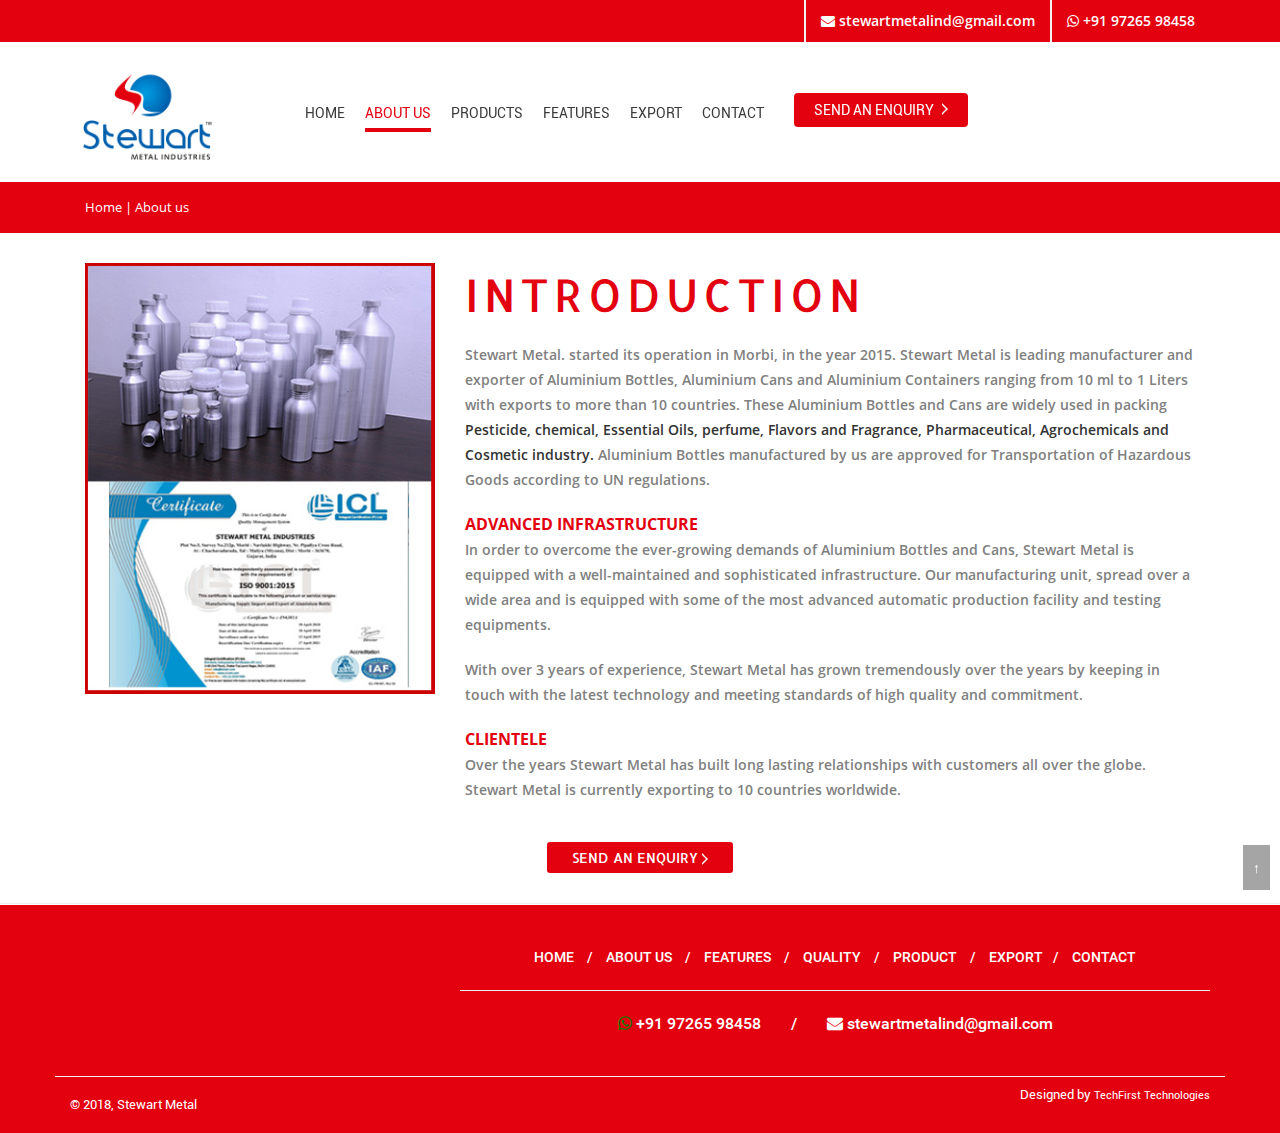
<file: public_html/about-us.html>
﻿<!doctype html>
<html lang="en">
    <head>
        <meta charset="UTF-8">
        <meta name="viewport" content="width=device-width, initial-scale=1">
        <title>Stewart Metal | About </title>
        <meta name="description" content="">
        <meta name="keywords" content="">
        <meta name="author" content="">
        <meta name="revisit-after" content="3 Days">
        <meta name="copyright" content="Stewart Metal">
        <meta name="robots" content="index,follow">
        <meta name="distribution" content="global">
        <meta name="rating" content="general">
        <meta name="Updownerbot" content="noindex">  
        <link rel="stylesheet" href="css\bootstrap.min.css">   
        <link rel="stylesheet" href="css\style.css">
        <link rel="icon" href="img/fav.png" type="image/png"> 
        <link href="font-awesome/css/font-awesome.min.css" rel="stylesheet" type="text/css">
    </head>
    <body>
        <div id="topbar" class="clearfix">    
            <div class="container"> 
                <!-- <div class="col-1-2">                
                    <div class="callus_left">                    
                        <div id="google_translate_element"></div>
                    </div> end social icons
                </div> end callus -->
                <div class="col-1-2">                
                    <div class="callus">                    
                        <span class="topbar-phone"><i class="fa fa-whatsapp" aria-hidden="true"></i> +91 97265 98458</span>                                  
                    </div> 
                    <div class="callus">                    
                        <span class="topbar-email"><i class="fa fa-envelope"></i> stewartmetalind@gmail.com </span>                                  
                    </div>
                </div>
            </div>        
        </div>
        <nav id="myNavbar" class="navbar cust-navbar stuck">
            <!-- Brand and toggle get grouped for better mobile display -->
            <div class="container-fluid">
                <div class="navbar-header">
                    <button type="button" class="navbar-toggle" data-toggle="collapse" data-target="#navbarCollapse">
                        <span class="sr-only">Toggle navigation</span>
                        <span class="icon-bar"></span>
                        <span class="icon-bar"></span>
                        <span class="icon-bar"></span>
                    </button>
                    <a class="navbar-brand" href="index.html"><img src="img\new_logo.png" class="s5_logo" alt=""></a>
                </div>
                <!-- Collect the nav links, forms, and other content for toggling -->
                <div class="collapse navbar-collapse" id="navbarCollapse">
                    <ul class="nav navbar-nav">
                        <li><a href="index.html">Home</a></li>
                        <li class="active"><a href="about-us.html">About US</a></li>
                        <li><a href="products.html">Products</a></li>
                        <li><a href="features.html">Features</a></li>
                        <!-- <li><a href="customization.html">Customization</a></li> -->
                        <li><a href="export.html">Export</a></li>
                        <li><a href="contact-us.html">Contact</a></li>
                        <li class="highlight"><a href="contact-us.html">Send an Enquiry <img src="img\arrow.png" alt=""></a></li>
                    </ul>                                 
                </div>  
                <div class="fr translate">
                    <div id="google_translate_element"></div>
                </div>
            </div>
        </nav>
        <div class="bread-crumb">
            <div class="container">
                <div class="col-md-12"><a href="index.html">Home</a>  |  About us</div>
            </div>
        </div>
        <div class="pb30">
            <div class="container">
                <div class="col-sm-4 mt30">
                    <img src="img\certificate.jpg" alt="about-us">
                </div>
                <div class="col-sm-8 mt30">
                    <h1>INTRODUCTIOn</h1>
                    <p>Stewart Metal. started its operation in Morbi, in the year 2015. Stewart Metal is leading manufacturer and exporter of Aluminium Bottles, Aluminium Cans and Aluminium Containers ranging from 10 ml to 1 Liters with exports to more than 10 countries. These Aluminium Bottles and Cans are widely used in packing <strong>Pesticide, chemical, Essential Oils, perfume, Flavors and Fragrance, Pharmaceutical, Agrochemicals and Cosmetic industry.</strong> Aluminium Bottles manufactured by us are approved for Transportation of Hazardous Goods according to UN regulations.</p>

                    <h3>Advanced Infrastructure</h3>
                    <p>In order to overcome the ever-growing demands of Aluminium Bottles and Cans, Stewart Metal is equipped with a well-maintained and sophisticated infrastructure. Our manufacturing unit, spread over a wide area and is equipped with some of the most advanced automatic production facility and testing equipments.</p>

                    <p>With over 3 years of experience, Stewart Metal has grown tremendously over the years by keeping in touch with the latest technology and meeting standards of high quality and commitment.  </p>

                    <h3>Clientele</h3>
                    <p>Over the years Stewart Metal has built long lasting relationships with customers all over the globe. Stewart Metal is currently exporting to 10 countries worldwide. </p>
                </div>
                <div class="clearfix"></div>
                <div class="text-center mt20"><a href="contact-us.html" class="sgbtn">Send an Enquiry <img src="img\arrow.png" alt=""></a></div>
            </div>
        </div>
        <hr class="footer-sep">
        <div class="footer">
            <div class="container">
                <div class="row">
                    <style>
                        .counter  div{
                            max-width: 173px !important;
                            margin: 0px auto !important;
                        }
                    </style>
                    <div class="col-sm-4 pt20 pb20 counter">
                        <script type="text/javascript" src="//ra.revolvermaps.com/0/0/6.js?i=0ghjs2mw7s0&amp;m=7&amp;c=e63100&amp;cr1=ffffff&amp;f=arial&amp;l=0&amp;bv=90&amp;lx=-420&amp;ly=420&amp;hi=20&amp;he=7&amp;hc=a8ddff&amp;rs=80" async="async"></script>
                    </div>
                    <div class="col-sm-8 pt20 pb20">

                        <div class="text-center">
                            <p class="flink mt20">
                                <a href="index.html">Home</a> <span class="pl10 pr10">/</span>
                                <a href="about-us.html">About Us</a> <span class="pl10 pr10">/</span>
                                <a href="features.html">Features</a> <span class="pl10 pr10">/</span>
                                <a href="quality.html">Quality</a> <span class="pl10 pr10">/</span>
                                <a href="products.html">Product</a> <span class="pl10 pr10">/</span>
                                <a href="export.html">Export</a><span class="pl10 pr10">/</span>
                                <a href="contact-us.html">Contact</a>
                            </p> 
                            <hr class="mb20 sep">
                            <p class="reach-us"><i class="fa fa-whatsapp" style="color:green;" aria-hidden="true"></i> +91 97265 98458<span class="pl30 pr30">/</span><a href="mailto:stewartmetalind@gmail.com"><i class="fa fa-envelope"></i> stewartmetalind@gmail.com</a></p>            
                        </div>        
                    </div>   
                </div>
                <div class="row">
                    <hr class="sep">
                    <div class="copyright">
                        <div class="col-sm-6 pt20 pb20">&copy; 2018, Stewart Metal</div>

                        <div class="col-sm-6 text-right pt10 pb10"> Designed by <a href="http://techfirst.co.in" target="_blank">TechFirst Technologies</a></div>
                    </div>
                </div>
            </div>
        </div>
        <a class="top" href="#top" style="display: inline;">&uarr;</a>
        <script src="js\jquery.min.js"></script>
        <script src="js\bootstrap.min.js"></script>
        <script src="js/main.js"></script>
        <script type="text/javascript">
            function googleTranslateElementInit() {
                new google.translate.TranslateElement({pageLanguage: 'en', layout: google.translate.TranslateElement.InlineLayout.SIMPLE}, 'google_translate_element');
            }
        </script>
        <script type="text/javascript" src="//translate.google.com/translate_a/element.js?cb=googleTranslateElementInit"></script>

        <script type="text/javascript">
            $("a[href='#top']").click(function () {
                $("html, body").animate({scrollTop: 0}, "slow");
                return false;
            });
            $(window).scroll(function () {
                if ($(window).scrollTop() > 300) {
                    $(".top").fadeIn("slow");
                }
            });
            $(window).scroll(function () {
                if ($(window).scrollTop() < 300) {
                    $(".top").fadeOut("fast");
                }
            });
        </script>

    </body>
</html>
</file>
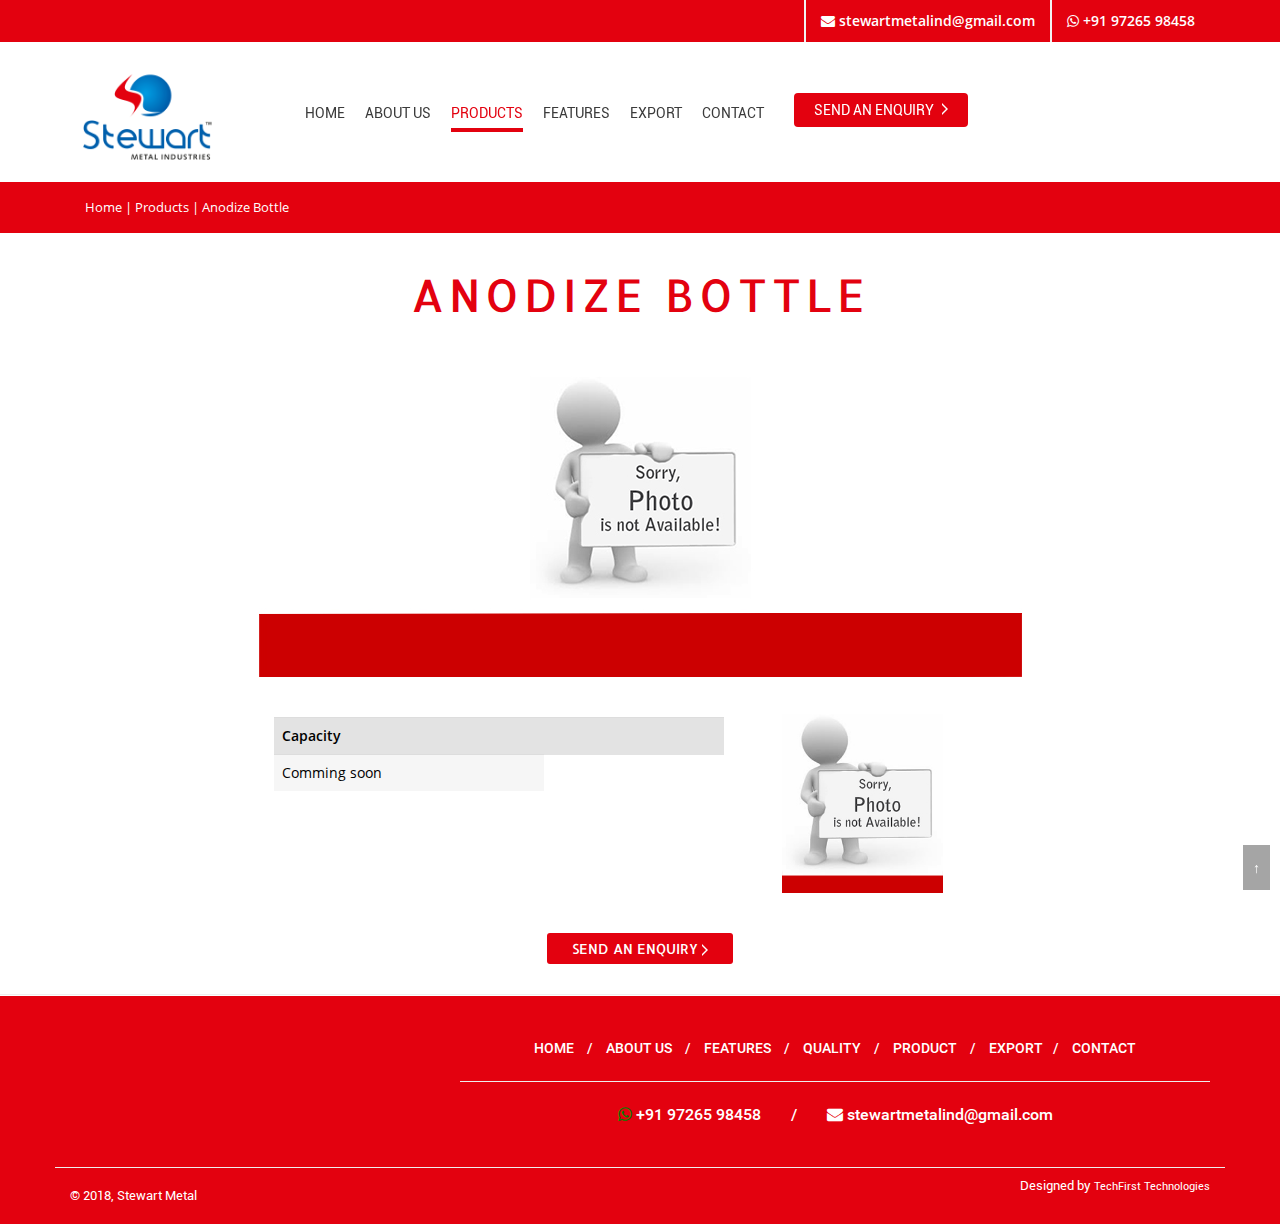
<file: public_html/anodize-bottle.html>
﻿<!doctype html>
<html lang="en">
    <head>
        <meta charset="UTF-8">
        <meta name="viewport" content="width=device-width, initial-scale=1">
        <title>Stewart Metal | Product</title>
        <meta name="description" content="Al-Can Exports">
        <meta name="keywords" content="">    
        <meta name="author" content="">
        <meta name="revisit-after" content="3 Days">
        <meta name="copyright" content="Al-Can Exports">
        <meta name="robots" content="index,follow">
        <meta name="distribution" content="global">
        <meta name="rating" content="general">
        <meta name="Updownerbot" content="noindex">  
        <link rel="stylesheet" href="css\bootstrap.min.css">   
        <link rel="stylesheet" href="css\style.css">
        <link href="font-awesome/css/font-awesome.min.css" rel="stylesheet" type="text/css">
        <link rel="icon" href="img/fav.png" type="image/png">    
    </head>
    <body>
        <div id="topbar" class="clearfix">    
            <div class="container"> 
                <!-- <div class="col-1-2">                
                    <div class="callus_left">                    
                        <div id="google_translate_element"></div>
                    </div>
                </div> -->
                <div class="col-1-2">                
                    <div class="callus">                    
                        <span class="topbar-phone"><i class="fa fa-whatsapp" aria-hidden="true"></i> +91 97265 98458</span>                                  
                    </div> 
                    <div class="callus">                    
                        <span class="topbar-email"><i class="fa fa-envelope"></i> stewartmetalind@gmail.com </span>                                  
                    </div>
                </div>
            </div>        
        </div>  
        <nav id="myNavbar" class="navbar cust-navbar stuck">
            <!-- Brand and toggle get grouped for better mobile display -->
            <div class="container-fluid">
                <div class="navbar-header">
                    <button type="button" class="navbar-toggle" data-toggle="collapse" data-target="#navbarCollapse">
                        <span class="sr-only">Toggle navigation</span>
                        <span class="icon-bar"></span>
                        <span class="icon-bar"></span>
                        <span class="icon-bar"></span>
                    </button>
                    <a class="navbar-brand" href="index.html"><img src="img\new_logo.png" class="s5_logo" alt=""></a>
                </div>
                <!-- Collect the nav links, forms, and other content for toggling -->
                <div class="collapse navbar-collapse" id="navbarCollapse">
                    <ul class="nav navbar-nav">
                        <li><a href="index.html">Home</a></li>
                        <li><a href="about-us.html">About US</a></li>
                        <li class="active"><a href="products.html">Products</a></li>
                        <li><a href="features.html">Features</a></li>
                        <!-- <li><a href="customization.html">Customization</a></li> -->
                        <li><a href="export.html">Export</a></li>
                        <li><a href="contact-us.html">Contact</a></li>
                        <li class="highlight"><a href="contact-us.html">Send an Enquiry <img src="img\arrow.png" alt=""></a></li>
                    </ul>
                </div>
                <div class="fr translate" style="margin-top:0px;">
                    <div id="google_translate_element"></div>
                </div>
            </div>
        </nav>
        <div class="bread-crumb">
            <div class="container">
                <div class="col-md-12"><a href="index.html">Home</a>  |  <a href="products.html">Products</a>  |  Anodize Bottle  </div>
            </div>
        </div>
        <div class="pb30">
            <div class="container">
                <div class="col-sm-12 mt30">
                    <div class="text-center">
                        <h1>ANODIZE Bottle </h1>
                    </div>
                    <div class="prd-detail">
                        <img src="img\no-image.jpg" alt="" class="mt10 mb20">
                        <div class="col-md-8">
                            <table class="table mt20">
                                <tr>
                                    <th>Capacity</th>  
                                    <th></th>
                                </tr>
                                <tr>
                                    <td>Comming soon</td>
                                </tr>
                            </table>
                        </div>
                        <div class="col-md-3">
                            <img src="img\no-image-singal.jpg" alt="" class="mb20">
                        </div>
                        <!-- <h3>Features:</h3>
                        <div class="col-sm-12">
                                <h4>MODEL E </h4>
                            <ul>
                              <li>Bakelite Cap with Inbuilt Plug</li>
                              <li>Ideal Packaging for Flavours and Fragrances</li>
                            </ul>
                        </div>
                        <div class="col-sm-12">
                                <h4>MODEL Y </h4>
                            <ul>
                              <li>Tamper Evident Closers ensure product integrity</li>
                              <li>Ideal packaging for Aromatheraphy, Cosmetics, Homeopathic etc.</li>
                            </ul>
                        <div class="clearfix mb20"></div>
                        <p>**Please ask for the certificate copy</p>
                        </div> -->
                    </div>
                </div>
                <div class="clearfix"></div>
                <div class="text-center mt20"><a href="contact-us.html" class="sgbtn">Send an Enquiry <img src="img\arrow.png" alt=""></a></div>
            </div>
        </div>
        <hr class="footer-sep">
       <div class="footer">
            <div class="container">
                <div class="row">
                    <style>
                        .counter  div{
                            max-width: 173px !important;
                            margin: 0px auto !important;
                        }
                    </style>
                    <div class="col-sm-4 pt20 pb20 counter">
                        <script type="text/javascript" src="//ra.revolvermaps.com/0/0/6.js?i=0ghjs2mw7s0&amp;m=7&amp;c=e63100&amp;cr1=ffffff&amp;f=arial&amp;l=0&amp;bv=90&amp;lx=-420&amp;ly=420&amp;hi=20&amp;he=7&amp;hc=a8ddff&amp;rs=80" async="async"></script>
                    </div>
                    <div class="col-sm-8 pt20 pb20">

                        <div class="text-center">
                            <p class="flink mt20">
                                <a href="index.html">Home</a> <span class="pl10 pr10">/</span>
                                <a href="about-us.html">About Us</a> <span class="pl10 pr10">/</span>
                                <a href="features.html">Features</a> <span class="pl10 pr10">/</span>
                                <a href="quality.html">Quality</a> <span class="pl10 pr10">/</span>
                                <a href="products.html">Product</a> <span class="pl10 pr10">/</span>
                                <a href="export.html">Export</a><span class="pl10 pr10">/</span>
                                <a href="contact-us.html">Contact</a>
                            </p> 
                            <hr class="mb20 sep">
                            <p class="reach-us"><i class="fa fa-whatsapp" style="color:green;" aria-hidden="true"></i> +91 97265 98458<span class="pl30 pr30">/</span><a href="mailto:stewartmetalind@gmail.com"><i class="fa fa-envelope"></i> stewartmetalind@gmail.com</a></p>            
                        </div>        
                    </div>   
                </div>
                <div class="row">
                    <hr class="sep">
                    <div class="copyright">
                        <div class="col-sm-6 pt20 pb20">&copy; 2018, Stewart Metal</div>

                        <div class="col-sm-6 text-right pt10 pb10"> Designed by <a href="http://techfirst.co.in" target="_blank">TechFirst Technologies</a></div>
                    </div>
                </div>
            </div>
        </div>
        <a class="top" href="#top" style="display: inline;">&uarr;</a>
        <script src="js\jquery.js"></script>
        <script src="js\bootstrap.min.js"></script>
        <script src="js/main.js"></script>
        <script type="text/javascript">
            function googleTranslateElementInit() {
                new google.translate.TranslateElement({pageLanguage: 'en', layout: google.translate.TranslateElement.InlineLayout.SIMPLE}, 'google_translate_element');
            }
        </script>
        <script type="text/javascript" src="//translate.google.com/translate_a/element.js?cb=googleTranslateElementInit"></script>

        <script type="text/javascript">
            $("a[href='#top']").click(function () {
                $("html, body").animate({scrollTop: 0}, "slow");
                return false;
            });
            $(window).scroll(function () {
                if ($(window).scrollTop() > 300) {
                    $(".top").fadeIn("slow");
                }
            });
            $(window).scroll(function () {
                if ($(window).scrollTop() < 300) {
                    $(".top").fadeOut("fast");
                }
            });
        </script>
    </body>
</html>
</file>
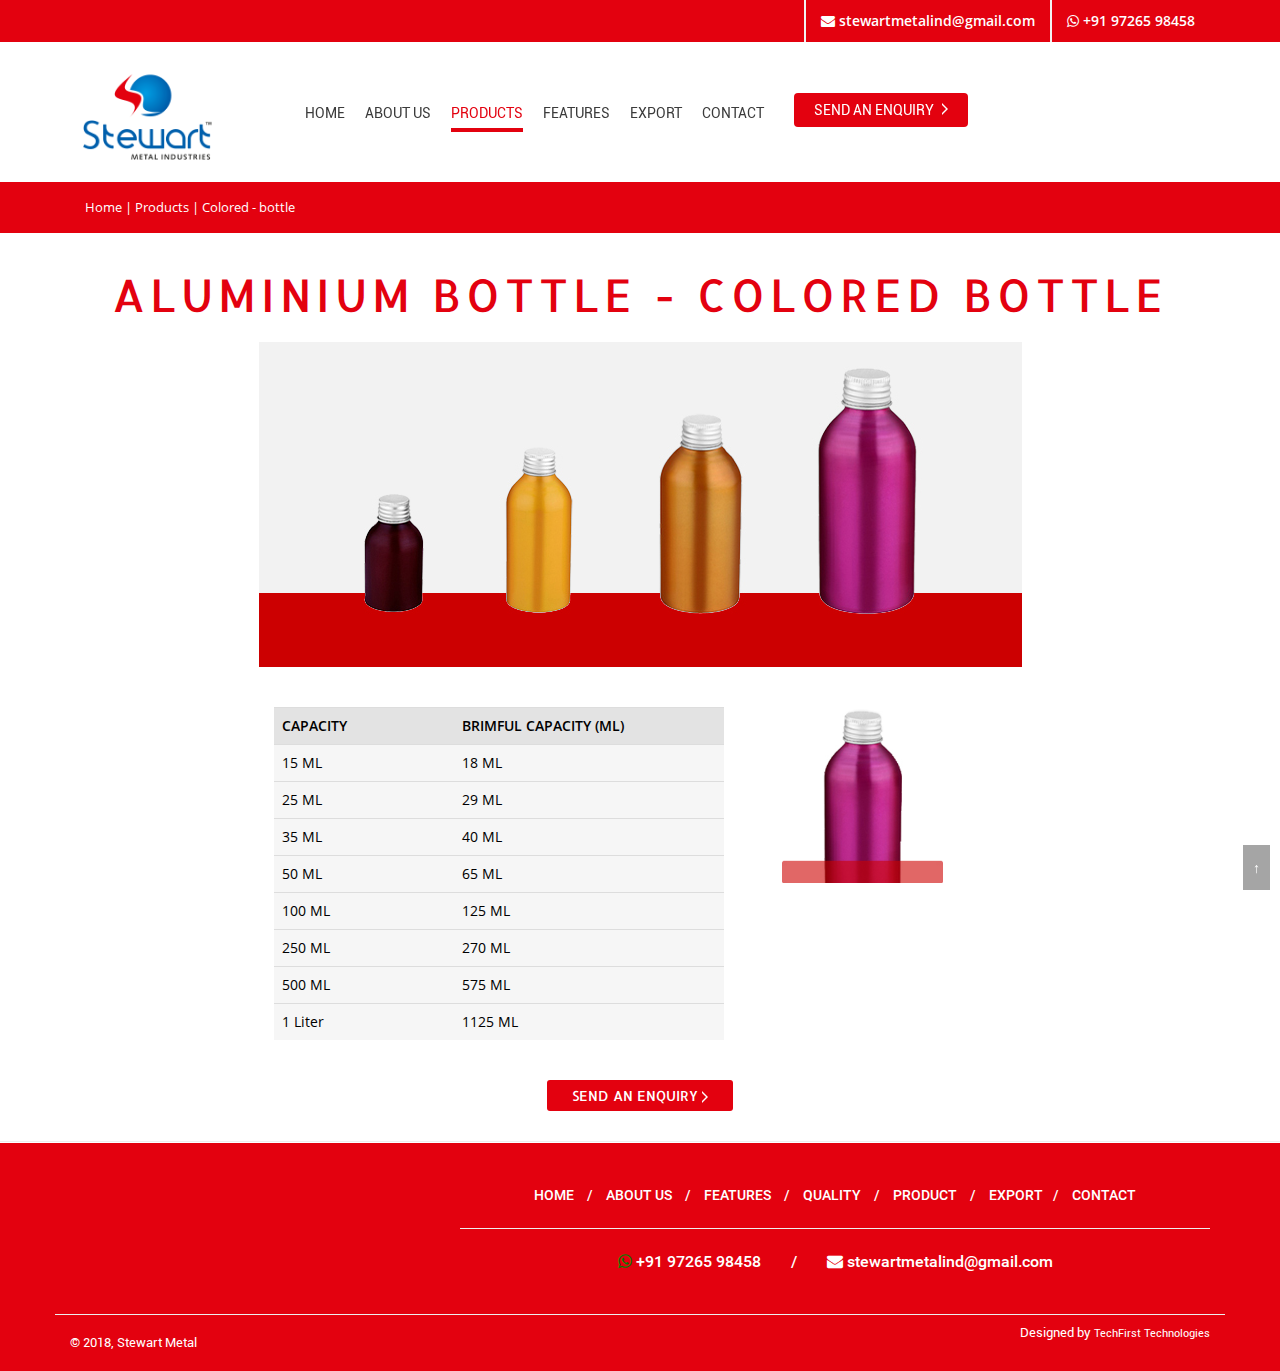
<file: public_html/colored-bottle.html>
﻿<!doctype html>
<html lang="en">
    <head>
        <meta charset="UTF-8">
        <meta name="viewport" content="width=device-width, initial-scale=1">
        <title>Stewart Metal | Product</title>
        <meta name="description" content="Al-Can Exports">
        <meta name="keywords" content="">    
        <meta name="author" content="">
        <meta name="revisit-after" content="3 Days">
        <meta name="copyright" content="Al-Can Exports">
        <meta name="robots" content="index,follow">
        <meta name="distribution" content="global">
        <meta name="rating" content="general">
        <meta name="Updownerbot" content="noindex">  
        <link rel="stylesheet" href="css\bootstrap.min.css">   
        <link rel="stylesheet" href="css\style.css">
        <link rel="shortcut icon" href="img/fav.png" type="image/png"> 
        <link href="font-awesome/css/font-awesome.min.css" rel="stylesheet" type="text/css">
    </head>
    <body>
        <div id="topbar" class="clearfix">    
            <div class="container"> 
                <!--<div class="col-1-2">                
                    <div class="callus_left">                    
                        <div id="google_translate_element"></div>
                    </div>
                </div> -->
                <div class="col-1-2">                
                    <div class="callus">                    
                        <span class="topbar-phone"><i class="fa fa-whatsapp" aria-hidden="true"></i> +91 97265 98458</span>                                  
                    </div> 
                    <div class="callus">                    
                        <span class="topbar-email"><i class="fa fa-envelope"></i> stewartmetalind@gmail.com </span>                                  
                    </div>
                </div>
            </div>        
        </div>  
        <nav id="myNavbar" class="navbar cust-navbar stuck">
            <!-- Brand and toggle get grouped for better mobile display -->
            <div class="container-fluid">
                <div class="navbar-header">
                    <button type="button" class="navbar-toggle" data-toggle="collapse" data-target="#navbarCollapse">
                        <span class="sr-only">Toggle navigation</span>
                        <span class="icon-bar"></span>
                        <span class="icon-bar"></span>
                        <span class="icon-bar"></span>
                    </button>
                    <a class="navbar-brand" href="index.html"><img src="img\new_logo.png" class="s5_logo" alt=""></a>
                </div>
                <!-- Collect the nav links, forms, and other content for toggling -->
                <div class="collapse navbar-collapse" id="navbarCollapse">
                    <ul class="nav navbar-nav">
                        <li><a href="index.html">Home</a></li>
                        <li><a href="about-us.html">About US</a></li>
                        <li class="active"><a href="products.html">Products</a></li>
                        <li><a href="features.html">Features</a></li>
                        <!-- <li><a href="customization.html">Customization</a></li> -->
                        <li><a href="export.html">Export</a></li>
                        <li><a href="contact-us.html">Contact</a></li>
                        <li class="highlight"><a href="contact-us.html">Send an Enquiry <img src="img\arrow.png" alt=""></a></li>
                    </ul>                                 
                </div>      
                <div class="fr translate" style="margin-top:0px;">
                    <div id="google_translate_element"></div>
                </div>
            </div>
        </nav>
        <div class="bread-crumb">
            <div class="container">
                <div class="col-md-12"><a href="index.html">Home</a>  |  <a href="products.html">Products</a>  |  Colored - bottle  </div>
            </div>
        </div>
        <div class="pb30">
            <div class="container">    	
                <div class="col-sm-12 mt30">
                    <div class="text-center">
                        <h1>ALUMINIUM BOTTLE - COLORED BOTTLE</h1>
                    </div>
                    <div class="prd-detail">
                        <img src="img\colorbottole.jpg" alt="colorbottole" class="mb20">
                        <!-- <p>Ideal for Transportation of liquid content and Storage</p>
                        <h3>Features:</h3>
                        <div class="col-sm-6">
                            <ul>
                              <li>LightWeight</li>
                              <li>Light and vapour proof</li>
                              <li>Recycle</li>
                              <li>Shockproof</li>
                            </ul>
                        </div>
                        <div class="col-sm-6">
                            <ul>
                              <li>Leakproof</li>
                              <li>Durable</li>
                              <li>Eco-Friendly</li>
                            </ul>
                        </div>
                        <div class="clearfix mb20"></div>
                        <h3>QUALITY:</h3>
                        <div class="col-sm-12">
                            <ul>
                                <li>The bottles complies to European Standards and Regulations.</li>
                                <li>The bottles are approved for Transportation of Dangerous goods according to UN Regulations.</li>
                            </ul>
                        </div>
                        <div class="clearfix"></div> -->
                        <div class="col-md-8">
                            <table class="table mt20">
                                <tr>
                                    <th>CAPACITY</th>  
                                    <th>BRIMFUL CAPACITY (ML)</th>  
                                </tr>
                                <tr>
                                    <td>15 ML</td>  
                                    <td>18 ML</td>  
                                </tr>
                                <tr>
                                    <td>25 ML</td>
                                    <td>29 ML</td>
                                </tr>
                                <tr>
                                    <td>35 ML</td>  
                                    <td>40 ML</td>  
                                </tr>
                                <tr>
                                    <td>50 ML</td>
                                    <td>65 ML</td>
                                </tr>
                                <tr>
                                    <td>100 ML</td>  
                                    <td>125 ML</td>  
                                </tr>
                                <tr>
                                    <td>250 ML</td>
                                    <td>270 ML</td>
                                </tr>
                                <tr>
                                    <td>500 ML</td>  
                                    <td>575 ML</td>  
                                </tr>
                                <tr>
                                    <td>1 Liter</td>
                                    <td>1125 ML</td>
                                </tr>
                            </table>   
                        </div>
                        <!-- <h3>VARIETY OF OUTER FINISH: </h3>
                                <div class="prd-img pt20 pr30">
                                <img src="img\frosted.png" alt="">
                                <h4>Frosted</h4>
                            </div>                    
                                                                           
                        <div class="clearfix mb50"></div>
                        
                        <h3>Customization: </h3>
                        <div class="prd-img pt20">
                            <img src="img\cap-print.png" alt=""> 
                            <h4>Cap <br>Printing</h4>
                        </div>
                        <div class="prd-img pt20 pr30">
                            <img src="img\seal-print.png" alt=""> 
                            <h4>Seal <br>Printing</h4>
                        </div>
                        <div class="prd-img pt20">
                            <img src="img\cap-embossing.png" alt=""> 
                            <h4>Cap <br>Embossing</h4>
                        </div>                
                        <div class="clearfix mb50"></div>
                        
                        <h3>INTERNAL  LACQUERING upto 10 kg: </h3>
                        <div class="prd-img pt20 pr30">
                            <img src="img\internal-lacquering.png" alt="">
                        </div>
                        <div class="clearfix mb20"></div>
                        <p>**Please ask for the certificate copy</p> -->
                        <div class="col-md-3">
                            <img src="img\colored-singal.jpg" alt="colored-singal" class="mb20">
                        </div>
                    </div>       
                </div>
                <div class="clearfix"></div>
                <div class="text-center mt20"><a href="contact-us.html" class="sgbtn">Send an Enquiry <img src="img\arrow.png" alt=""></a></div>
            </div>
        </div>
        <hr class="footer-sep">
        <div class="footer">
            <div class="container">
                <div class="row">
                    <style>
                        .counter  div{
                            max-width: 173px !important;
                            margin: 0px auto !important;
                        }
                    </style>
                    <div class="col-sm-4 pt20 pb20 counter">
                        <script type="text/javascript" src="//ra.revolvermaps.com/0/0/6.js?i=0ghjs2mw7s0&amp;m=7&amp;c=e63100&amp;cr1=ffffff&amp;f=arial&amp;l=0&amp;bv=90&amp;lx=-420&amp;ly=420&amp;hi=20&amp;he=7&amp;hc=a8ddff&amp;rs=80" async="async"></script>
                    </div>
                    <div class="col-sm-8 pt20 pb20">

                        <div class="text-center">
                            <p class="flink mt20">
                                <a href="index.html">Home</a> <span class="pl10 pr10">/</span>
                                <a href="about-us.html">About Us</a> <span class="pl10 pr10">/</span>
                                <a href="features.html">Features</a> <span class="pl10 pr10">/</span>
                                <a href="quality.html">Quality</a> <span class="pl10 pr10">/</span>
                                <a href="products.html">Product</a> <span class="pl10 pr10">/</span>
                                <a href="export.html">Export</a><span class="pl10 pr10">/</span>
                                <a href="contact-us.html">Contact</a>
                            </p> 
                            <hr class="mb20 sep">
                            <p class="reach-us"><i class="fa fa-whatsapp" style="color:green;" aria-hidden="true"></i> +91 97265 98458<span class="pl30 pr30">/</span><a href="mailto:stewartmetalind@gmail.com"><i class="fa fa-envelope"></i> stewartmetalind@gmail.com</a></p>            
                        </div>        
                    </div>   
                </div>
                <div class="row">
                    <hr class="sep">
                    <div class="copyright">
                        <div class="col-sm-6 pt20 pb20">&copy; 2018, Stewart Metal</div>

                        <div class="col-sm-6 text-right pt10 pb10"> Designed by <a href="http://techfirst.co.in" target="_blank">TechFirst Technologies</a></div>
                    </div>
                </div>
            </div>
        </div>
        <a class="top" href="#top" style="display: inline;">&uarr;</a>
        <script src="js\jquery.js"></script>
        <script src="js\bootstrap.min.js"></script>
        <script src="js/main.js"></script>
        <script type="text/javascript">
            function googleTranslateElementInit() {
                new google.translate.TranslateElement({pageLanguage: 'en', layout: google.translate.TranslateElement.InlineLayout.SIMPLE}, 'google_translate_element');
            }
        </script>
        <script type="text/javascript" src="//translate.google.com/translate_a/element.js?cb=googleTranslateElementInit"></script>

        <script type="text/javascript">
            $("a[href='#top']").click(function () {
                $("html, body").animate({scrollTop: 0}, "slow");
                return false;
            });
            $(window).scroll(function () {
                if ($(window).scrollTop() > 300) {
                    $(".top").fadeIn("slow");
                }
            });
            $(window).scroll(function () {
                if ($(window).scrollTop() < 300) {
                    $(".top").fadeOut("fast");
                }
            });
        </script>
    </body>
</html>
</file>
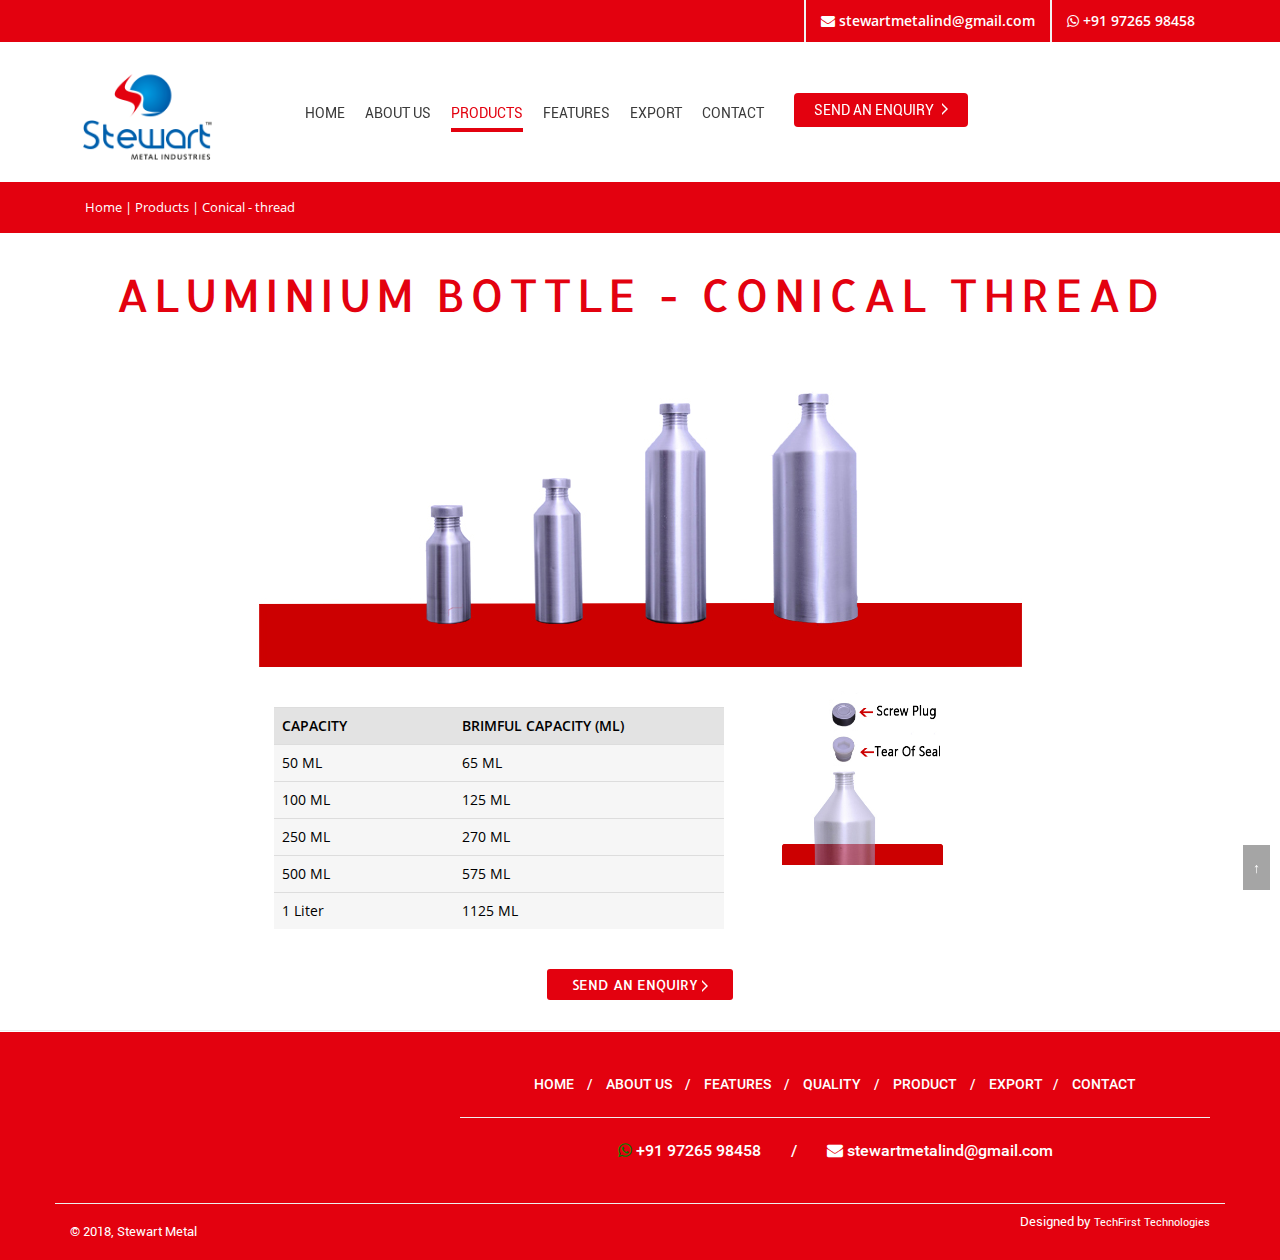
<file: public_html/conical-thread.html>
﻿<!doctype html>
<html lang="en">
    <head>
        <meta charset="UTF-8">
        <meta name="viewport" content="width=device-width, initial-scale=1">
        <title>Stewart Metal | Product</title>
        <meta name="description" content="Al-Can Exports">
        <meta name="keywords" content="">    
        <meta name="author" content="">
        <meta name="revisit-after" content="3 Days">
        <meta name="copyright" content="Al-Can Exports">
        <meta name="robots" content="index,follow">
        <meta name="distribution" content="global">
        <meta name="rating" content="general">
        <meta name="Updownerbot" content="noindex">  
        <link rel="stylesheet" href="css\bootstrap.min.css">   
        <link rel="stylesheet" href="css\style.css">
        <link href="font-awesome/css/font-awesome.min.css" rel="stylesheet" type="text/css">
        <link rel="shortcut icon" href="img/fav.png" type="image/png">    
    </head>
    <body>
        <div id="topbar" class="clearfix">    
            <div class="container"> 
                <!--<div class="col-1-2">                
                   <div class="callus_left">                    
                       <div id="google_translate_element"></div>
                   </div>
               </div> -->
                <div class="col-1-2">                
                    <div class="callus">                    
                        <span class="topbar-phone"><i class="fa fa-whatsapp" aria-hidden="true"></i> +91 97265 98458</span>                                  
                    </div> 
                    <div class="callus">                    
                        <span class="topbar-email"><i class="fa fa-envelope"></i> stewartmetalind@gmail.com </span>                                  
                    </div>
                </div>
            </div>        
        </div>  
        <nav id="myNavbar" class="navbar cust-navbar stuck">
            <!-- Brand and toggle get grouped for better mobile display -->
            <div class="container-fluid">
                <div class="navbar-header">
                    <button type="button" class="navbar-toggle" data-toggle="collapse" data-target="#navbarCollapse">
                        <span class="sr-only">Toggle navigation</span>
                        <span class="icon-bar"></span>
                        <span class="icon-bar"></span>
                        <span class="icon-bar"></span>
                    </button>
                    <a class="navbar-brand" href="index.html"><img src="img\new_logo.png" class=" s5_logo" alt=""></a>
                </div>
                <!-- Collect the nav links, forms, and other content for toggling -->
                <div class="collapse navbar-collapse" id="navbarCollapse">
                    <ul class="nav navbar-nav">
                        <li><a href="index.html">Home</a></li>
                        <li><a href="about-us.html">About US</a></li>
                        <li class="active"><a href="products.html">Products</a></li>
                        <li><a href="features.html">Features</a></li>
                        <!-- <li><a href="customization.html">Customization</a></li> -->
                        <li><a href="export.html">Export</a></li>
                        <li><a href="contact-us.html">Contact</a></li>
                        <li class="highlight"><a href="contact-us.html">Send an Enquiry <img src="img\arrow.png" alt=""></a></li>
                    </ul>                                 
                </div>      
                <div class="fr translate" style="margin-top:0px;">
                    <div id="google_translate_element"></div>
                </div>
            </div>
        </nav>
        <div class="bread-crumb">
            <div class="container">
                <div class="col-md-12"><a href="index.html">Home</a>  |  <a href="products.html">Products</a>  |  Conical - thread  </div>
            </div>
        </div>
        <div class="pb30">
            <div class="container">    	
                <div class="col-sm-12 mt30">
                    <div class="text-center">
                        <h1>ALUMINIUM BOTTLE - CONICAL THREAD</h1>
                    </div>
                    <div class="prd-detail">
                        <img src="img\conocalthred.jpg" alt="conocalthred" class="mb20">
                        <!-- <p>Ideal for packing samples of liquid content and storage </p>
                        <h3>Features:</h3>
                        <div class="col-sm-6">
                            <ul>
                              <li>LightWeight</li>
                              <li>Light and vapour proof</li>
                              <li>Recycle</li>
                              <li>Shockproof</li>
                            </ul>
                        </div>
                        <div class="col-sm-6">
                            <ul>
                              <li>Leakproof</li>
                              <li>Durable</li>
                              <li>Eco-Friendly</li>
                            </ul>
                        </div>
                        <div class="clearfix mb20"></div>
                        <h3>QUALITY:</h3>
                        <div class="col-sm-12">
                            <ul>
                                <li>The bottles complies to European Standards and Regulations.</li>
                                <li>The bottles are approved for Transportation of Dangerous goods according to UN Regulations.</li>
                            </ul>
                        </div>
                        <div class="clearfix"></div> -->
                        <div class="col-md-8">
                            <table class="table mt20">
                                <tr>
                                    <th>CAPACITY</th>  
                                    <th>BRIMFUL CAPACITY (ML)</th>  
                                </tr>
                                <tr>
                                    <td>50 ML</td>  
                                    <td>65 ML</td>
                                </tr>
                                <tr>
                                    <td>100 ML</td>
                                    <td>125 ML</td> 
                                </tr>
                                <tr>
                                    <td>250 ML</td> 
                                    <td>270 ML</td>
                                </tr>
                                <tr>
                                    <td>500 ML</td>
                                    <td>575 ML</td>
                                </tr>
                                <tr>
                                    <td>1 Liter</td>  
                                    <td>1125 ML</td>
                                </tr>
                            </table> 
                        </div>
                        <div class="col-md-3">
                            <img src="img\conicalthred-singal.jpg" alt="conicalthred" class="mb20" style="height: 178px;">
                        </div>
                        <!-- <h3>VARIETY OF OUTER FINISH: </h3>
                                <div class="prd-img pt20">
                                <img src="img\frosted.png" alt="">
                                <h4>Frosted</h4>
                            </div>
                            <div class="prd-img pt20 pr30">
                                <img src="img\bright.png" alt=""> 
                                <h4>NEW BRIGHT</h4>
                            </div>
                                <div class="prd-img pt20 pr30">
                                <img src="img\silver.png" alt=""> <img src="img\gold.png" alt=""> 
                                <h4>ANODISED</h4>
                            </div>                    
                                <div class="prd-img pt30">
                                <img src="img\red.png" alt=""> <img src="img\blue.png" alt="">  <img src="img\green.png" alt="">  <img src="img\gold2.png" alt=""> 
                                <h4>ANY COLOUR COATING</h4>
                            </div>                    
                        <div class="clearfix mb50"></div>
                        
                        <h3>Customization: </h3>
                        <div class="prd-img pt20">
                            <img src="img\cap-print.png" alt="">
                            <h4>Cap Printing</h4>
                        </div>
                        <div class="clearfix mb30"></div>
                        
                        <h3>INTERNAL LACQUERING: </h3>
                        <div class="prd-img pt20">
                            <img src="img\internal-lacquering.png" alt="">
                        </div>
                        <div class="clearfix mb20"></div>
                        <p>**Please ask for the certificate copy</p>-->
                    </div>       
                </div>
                <div class="clearfix"></div>
                <div class="text-center mt20"><a href="contact-us.html" class="sgbtn">Send an Enquiry <img src="img\arrow.png" alt=""></a></div>
            </div>
        </div>
        <hr class="footer-sep">
        <div class="footer">
            <div class="container">
                <div class="row">
                    <style>
                        .counter  div{
                            max-width: 173px !important;
                            margin: 0px auto !important;
                        }
                    </style>
                    <div class="col-sm-4 pt20 pb20 counter">
                        <script type="text/javascript" src="//ra.revolvermaps.com/0/0/6.js?i=0ghjs2mw7s0&amp;m=7&amp;c=e63100&amp;cr1=ffffff&amp;f=arial&amp;l=0&amp;bv=90&amp;lx=-420&amp;ly=420&amp;hi=20&amp;he=7&amp;hc=a8ddff&amp;rs=80" async="async"></script>
                    </div>
                    <div class="col-sm-8 pt20 pb20">

                        <div class="text-center">
                            <p class="flink mt20">
                                <a href="index.html">Home</a> <span class="pl10 pr10">/</span>
                                <a href="about-us.html">About Us</a> <span class="pl10 pr10">/</span>
                                <a href="features.html">Features</a> <span class="pl10 pr10">/</span>
                                <a href="quality.html">Quality</a> <span class="pl10 pr10">/</span>
                                <a href="products.html">Product</a> <span class="pl10 pr10">/</span>
                                <a href="export.html">Export</a><span class="pl10 pr10">/</span>
                                <a href="contact-us.html">Contact</a>
                            </p> 
                            <hr class="mb20 sep">
                            <p class="reach-us"><i class="fa fa-whatsapp" style="color:green;" aria-hidden="true"></i> +91 97265 98458<span class="pl30 pr30">/</span><a href="mailto:stewartmetalind@gmail.com"><i class="fa fa-envelope"></i> stewartmetalind@gmail.com</a></p>            
                        </div>        
                    </div>   
                </div>
                <div class="row">
                    <hr class="sep">
                    <div class="copyright">
                        <div class="col-sm-6 pt20 pb20">&copy; 2018, Stewart Metal</div>

                        <div class="col-sm-6 text-right pt10 pb10"> Designed by <a href="http://techfirst.co.in" target="_blank">TechFirst Technologies</a></div>
                    </div>
                </div>
            </div>
        </div>
        <a class="top" href="#top" style="display: inline;">&uarr;</a>
        <script src="js\jquery.js"></script>
        <script src="js\bootstrap.min.js"></script>
        <script src="js/main.js"></script>
        <script type="text/javascript">
            function googleTranslateElementInit() {
                new google.translate.TranslateElement({pageLanguage: 'en', layout: google.translate.TranslateElement.InlineLayout.SIMPLE}, 'google_translate_element');
            }
        </script>
        <script type="text/javascript" src="//translate.google.com/translate_a/element.js?cb=googleTranslateElementInit"></script>

        <script type="text/javascript">
            $("a[href='#top']").click(function () {
                $("html, body").animate({scrollTop: 0}, "slow");
                return false;
            });
            $(window).scroll(function () {
                if ($(window).scrollTop() > 300) {
                    $(".top").fadeIn("slow");
                }
            });
            $(window).scroll(function () {
                if ($(window).scrollTop() < 300) {
                    $(".top").fadeOut("fast");
                }
            });
        </script>
    </body>
</html>
</file>
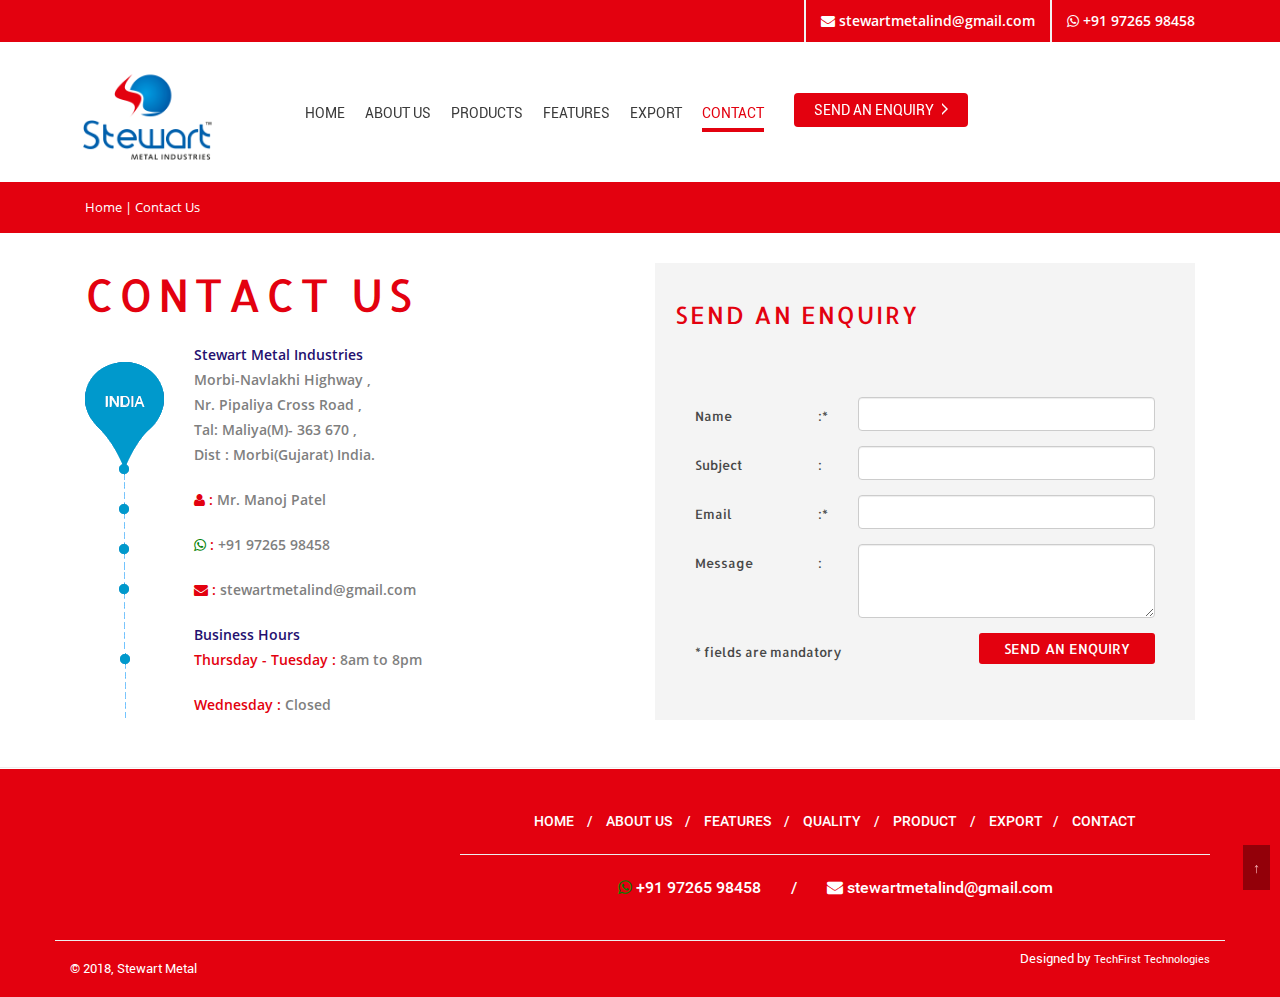
<file: public_html/contact-us.html>
﻿<!doctype html>
<html lang="en">
    <head>
        <meta charset="UTF-8">
        <meta name="viewport" content="width=device-width, initial-scale=1">
        <title>Stewart Metal | Contact</title>
        <meta name="description" content="Stewart Metal">
        <meta name="keywords" content="">    
        <meta name="author" content="">
        <meta name="revisit-after" content="3 Days">
        <meta name="copyright" content="Stewart Metal">
        <meta name="robots" content="index,follow">
        <meta name="distribution" content="global">
        <meta name="rating" content="general">
        <meta name="Updownerbot" content="noindex">  
        <link rel="stylesheet" href="css\bootstrap.min.css">   
        <link rel="stylesheet" href="css\style.css">
        <link rel="shortcut icon" href="img/fav.png" type="image/png"> 
        <link href="font-awesome/css/font-awesome.min.css" rel="stylesheet" type="text/css">
    </head>
    <body>
        <div id="topbar" class="clearfix">    
            <div class="container"> 
                <!--<div class="col-1-2">                
                   <div class="callus_left">                    
                        <div id="google_translate_element"></div>
                        
                   </div><!-- end social icons -

               </div> end callus -->
                <div class="col-1-2">                
                    <div class="callus">                    
                        <span class="topbar-phone"><i class="fa fa-whatsapp" aria-hidden="true"></i> +91 97265 98458</span>                                  
                    </div> 
                    <div class="callus">                    
                        <span class="topbar-email"><i class="fa fa-envelope"></i> stewartmetalind@gmail.com </span>                                  
                    </div>
                </div>
            </div>        
        </div>  
        <nav id="myNavbar" class="navbar cust-navbar stuck">
            <!-- Brand and toggle get grouped for better mobile display -->
            <div class="container-fluid">
                <div class="navbar-header">
                    <button type="button" class="navbar-toggle" data-toggle="collapse" data-target="#navbarCollapse">
                        <span class="sr-only">Toggle navigation</span>
                        <span class="icon-bar"></span>
                        <span class="icon-bar"></span>
                        <span class="icon-bar"></span>
                    </button>
                    <a class="navbar-brand" href="index.html"><img src="img\new_logo.png" class="s5_logo" alt=""></a>
                </div>
                <!-- Collect the nav links, forms, and other content for toggling -->
                <div class="collapse navbar-collapse" id="navbarCollapse">
                    <ul class="nav navbar-nav">
                        <li><a href="index.html">Home</a></li>
                        <li><a href="about-us.html">About US</a></li>
                        <li><a href="products.html">Products</a></li>
                        <li><a href="features.html">Features</a></li>
                        <li><a href="export.html">Export</a></li>
                        <li class="active"><a href="contact-us.html">Contact</a></li>
                        <li class="highlight"><a href="contact-us.html">Send an Enquiry <img src="img\arrow.png" alt=""></a></li>
                    </ul>                                 
                </div>
                <div class="fr translate">
                    <div id="google_translate_element"></div>
                </div>
            </div>
        </nav>
        <div class="bread-crumb">
            <div class="container">
                <div class="col-md-12"><a href="index.html">Home</a>  |  Contact Us</div>
            </div>
        </div>
        <div class="pb30">
            <div class="container">
                <div class="col-sm-6 mt30">
                    <h1>Contact Us</h1>	
                    <div class="address">
                        <img src="img\ind.png" alt="" class="fl mr30">
                        <h5>Stewart Metal Industries</h5>
                        <p>Morbi-Navlakhi Highway ,<br>
                            Nr. Pipaliya Cross Road ,<br>
                            Tal: Maliya(M)- 363 670 ,<br>
                            Dist : Morbi(Gujarat) India.</p>

                        <p><strong><i class="fa fa-user"></i> : </strong> Mr. Manoj Patel</p>

                        <p><strong><i class="fa fa-whatsapp" style="color:green;" aria-hidden="true"></i> : </strong>+91 97265 98458</p>

                        <p><strong><i class="fa fa-envelope"></i> : </strong> <a href="mailto:stewartmetalind@gmail.com">stewartmetalind@gmail.com</a></p>

                        <h5>Business Hours</h5>
                        <p><strong>Thursday - Tuesday :</strong> 8am to 8pm</p>
                        <p><strong>Wednesday :</strong> Closed </p>
                    </div>
                </div>
                <div class="col-sm-6 mt30">
                    <div class="form-horizontal">
                        <h2>Send an Enquiry</h2>
                        <form class="form-horizontal mt30" action="mail.php" method="post" name="enquiry" onsubmit="return checkform()">
                            <div class="form-group">
                                <label for="name" class="control-label col-md-4 col-sm-6">Name<span class="pull-right">:*</span></label>
                                <div class="col-md-8 col-sm-6"><input class="form-control" name="name" onfocus="if (this.value == this.defaultValue)
                                            this.value = ''" onblur="if (this.value == '')
                                                        this.value = this.defaultValue" id="name" data-rules-required="true" data-rules-required-message="This fild is mandatory (personalized message)" type="text"></div>
                            </div>
                            <div class="form-group">
                                <label for="email" class="control-label col-md-4 col-sm-6">Subject<span class="pull-right">: &nbsp;</span></label>
                                <div class="col-md-8 col-sm-6"><input name="subject" class="form-control" type="text"></div>
                            </div>
                            <!-- <div class="form-group">
                                    <label for="phone" class="control-label col-md-4 col-sm-6">Company Name<span class="pull-right">:* &nbsp;</span></label>
                                <div class="col-md-8 col-sm-6"><input name="cname" class="form-control" type="text"></div>
                            </div>
                            <div class="form-group">
                                    <label for="name" class="control-label col-md-4 col-sm-6">Address<span class="pull-right">: &nbsp;</span></label>
                                <div class="col-md-8 col-sm-6"><input name="address" class="form-control" type="text"></div>
                            </div>
                            <div class="form-group">
                                <label for="email" class="control-label col-md-4 col-sm-6">Zip<span class="pull-right">: &nbsp;</span></label>
                                <div class="col-md-8 col-sm-6"><input name="zipcode" class="form-control" type="text"></div>
                            </div>
                            <div class="form-group">
                                    <label for="phone" class="control-label col-md-4 col-sm-6">Country<span class="pull-right">:* &nbsp;</span></label>
                                <div class="col-md-8 col-sm-6"><input name="country" class="form-control" type="text"></div>
                            </div>
                            <div class="form-group">
                                    <label for="name" class="control-label col-md-4 col-sm-6">Phone<span class="pull-right">:*</span></label>
                                <div class="col-md-8 col-sm-6"><input type="text" name="phone" oninvalid="setCustomValidity('Only 10 Digits Allowed ')" onchange="try{setCustomValidity('')}catch(e){}" class="form-control"></div>
                            </div> -->
                            <div class="form-group">
                                <label for="email" class="control-label col-md-4 col-sm-6">Email<span class="pull-right">:*</span></label>
                                <div class="col-md-8 col-sm-6"><input class="form-control" name="email" onfocus="if (this.value == this.defaultValue)
                                            this.value = ''" onblur="if (this.value == '')
                                                        this.value = this.defaultValue" id="email" data-rules-required="true" data-rules-required-message="This fild is mandatory (personalized message)" type="text"></div>
                            </div>
                            <div class="form-group">
                                <label for="phone" class="control-label col-md-4 col-sm-6">Message<span class="pull-right">: &nbsp;</span></label>
                                <div class="col-md-8 col-sm-6"><textarea name="message" class="form-control" rows="3"></textarea></div>
                            </div>
                            <div class="form-group">
                                <div class="col-sm-6">
                                    <label class="control-label">* fields are mandatory</label>
                                </div>
                                <div class="col-sm-6 text-right">
                                    <input type="submit" name="Submit" class="sgbtn" value="Send an Enquiry">
                                </div>
                            </div>
                        </form>
                    </div>
                </div>
                <div class="clearfix"></div>
            </div>
        </div>
        <hr class="footer-sep">
        <div class="footer">
            <div class="container">
                <div class="row">
                    <style>
                        .counter  div{
                            max-width: 173px !important;
                            margin: 0px auto !important;
                        }
                    </style>
                    <div class="col-sm-4 pt20 pb20 counter">
                        <script type="text/javascript" src="//ra.revolvermaps.com/0/0/6.js?i=0ghjs2mw7s0&amp;m=7&amp;c=e63100&amp;cr1=ffffff&amp;f=arial&amp;l=0&amp;bv=90&amp;lx=-420&amp;ly=420&amp;hi=20&amp;he=7&amp;hc=a8ddff&amp;rs=80" async="async"></script>
                    </div>
                    <div class="col-sm-8 pt20 pb20">

                        <div class="text-center">
                            <p class="flink mt20">
                                <a href="index.html">Home</a> <span class="pl10 pr10">/</span>
                                <a href="about-us.html">About Us</a> <span class="pl10 pr10">/</span>
                                <a href="features.html">Features</a> <span class="pl10 pr10">/</span>
                                <a href="quality.html">Quality</a> <span class="pl10 pr10">/</span>
                                <a href="products.html">Product</a> <span class="pl10 pr10">/</span>
                                <a href="export.html">Export</a><span class="pl10 pr10">/</span>
                                <a href="contact-us.html">Contact</a>
                            </p> 
                            <hr class="mb20 sep">
                            <p class="reach-us"><i class="fa fa-whatsapp" style="color:green;" aria-hidden="true"></i> +91 97265 98458<span class="pl30 pr30">/</span><a href="mailto:stewartmetalind@gmail.com"><i class="fa fa-envelope"></i> stewartmetalind@gmail.com</a></p>            
                        </div>        
                    </div>   
                </div>
                <div class="row">
                    <hr class="sep">
                    <div class="copyright">
                        <div class="col-sm-6 pt20 pb20">&copy; 2018, Stewart Metal</div>

                        <div class="col-sm-6 text-right pt10 pb10"> Designed by <a href="http://techfirst.co.in" target="_blank">TechFirst Technologies</a></div>
                    </div>
                </div>
            </div>
        </div>

        <a class="top" href="#top" style="display: inline;">&uarr;</a>
        <script src="js\jquery.js"></script>
        <script src="js\bootstrap.min.js"></script>
        <script src="js/main.js"></script>
        <script type="text/javascript">
                                             function googleTranslateElementInit() {
                                                 new google.translate.TranslateElement({pageLanguage: 'en', layout: google.translate.TranslateElement.InlineLayout.SIMPLE}, 'google_translate_element');
                                             }
        </script>
        <script type="text/javascript" src="//translate.google.com/translate_a/element.js?cb=googleTranslateElementInit"></script>
        <script type="text/javascript">
                                                $("a[href='#top']").click(function () {
                                                    $("html, body").animate({scrollTop: 0}, "slow");
                                                    return false;
                                                });
                                                $(window).scroll(function () {
                                                    if ($(window).scrollTop() > 300) { 
                                                        $(".top").fadeIn("slow");
                                                    }
                                                });
                                                $(window).scroll(function () {
                                                    if ($(window).scrollTop() < 300) {
                                                        $(".top").fadeOut("fast");
                                                    }
                                                });
        </script>
        <script type="text/javascript" language="javascript">
            function checkform()
            {
                //Validation for Name
                var name = document.enquiry.name.value;
                if (name == "") {
                    alert("Name cannot be left blank");
                    enquiry.name.focus();
                    return false;
                }
				
				
                // var cname = document.enquiry.cname.value;
                // if(cname == ""){
                //     alert("Company Name cannot be left blank");
                //     enquiry.cname.focus();
                //     return false;
                // }
                // var country = document.enquiry.country.value;
                // if(country == ""){
                //     alert("Country cannot be left blank");
                //     enquiry.country.focus();
                //     return false;
                // }	
                //Validation for Mobile Number Only
                // var phone = document.enquiry.phone.value;
                // if(phone=="")
                // {
                // 	alert("Phone Number cannot be left blank");
                // 	document.enquiry.phone.focus();
                // 	return false;
                // }
                // if(isNaN(phone))
                // {
                // 	alert("Enter the valid Phone Number(Like : 9876543210)");
                // 	document.enquiry.phone.focus();
                // 	return false;
                // }
                //Validation for Email
                var x = document.enquiry.email.value;
                var atpos = x.indexOf("@");
                var dotpos = x.lastIndexOf(".");

                if (x == "")
                {
                    alert("Email ID cannot be left blank");
                    document.enquiry.email.focus();
                    return false;
                }

                if (atpos < 1 || dotpos < atpos + 2 || dotpos + 2 >= x.length)
                {
                    alert("Not a valid e-mail address");
                    enquiry.email.focus();
                    return false;
                }
                var comment = document.enquiry.comment.value;
                if (comment == "") {
                    alert("Comment cannot be left blank");
                    enquiry.comment.focus();
                    return false;
                }

            }
			$('.sgbtn').click(function(){
			alaert('Message sent successfully...');
			});
        </script>
    </body>
</html>
</file>
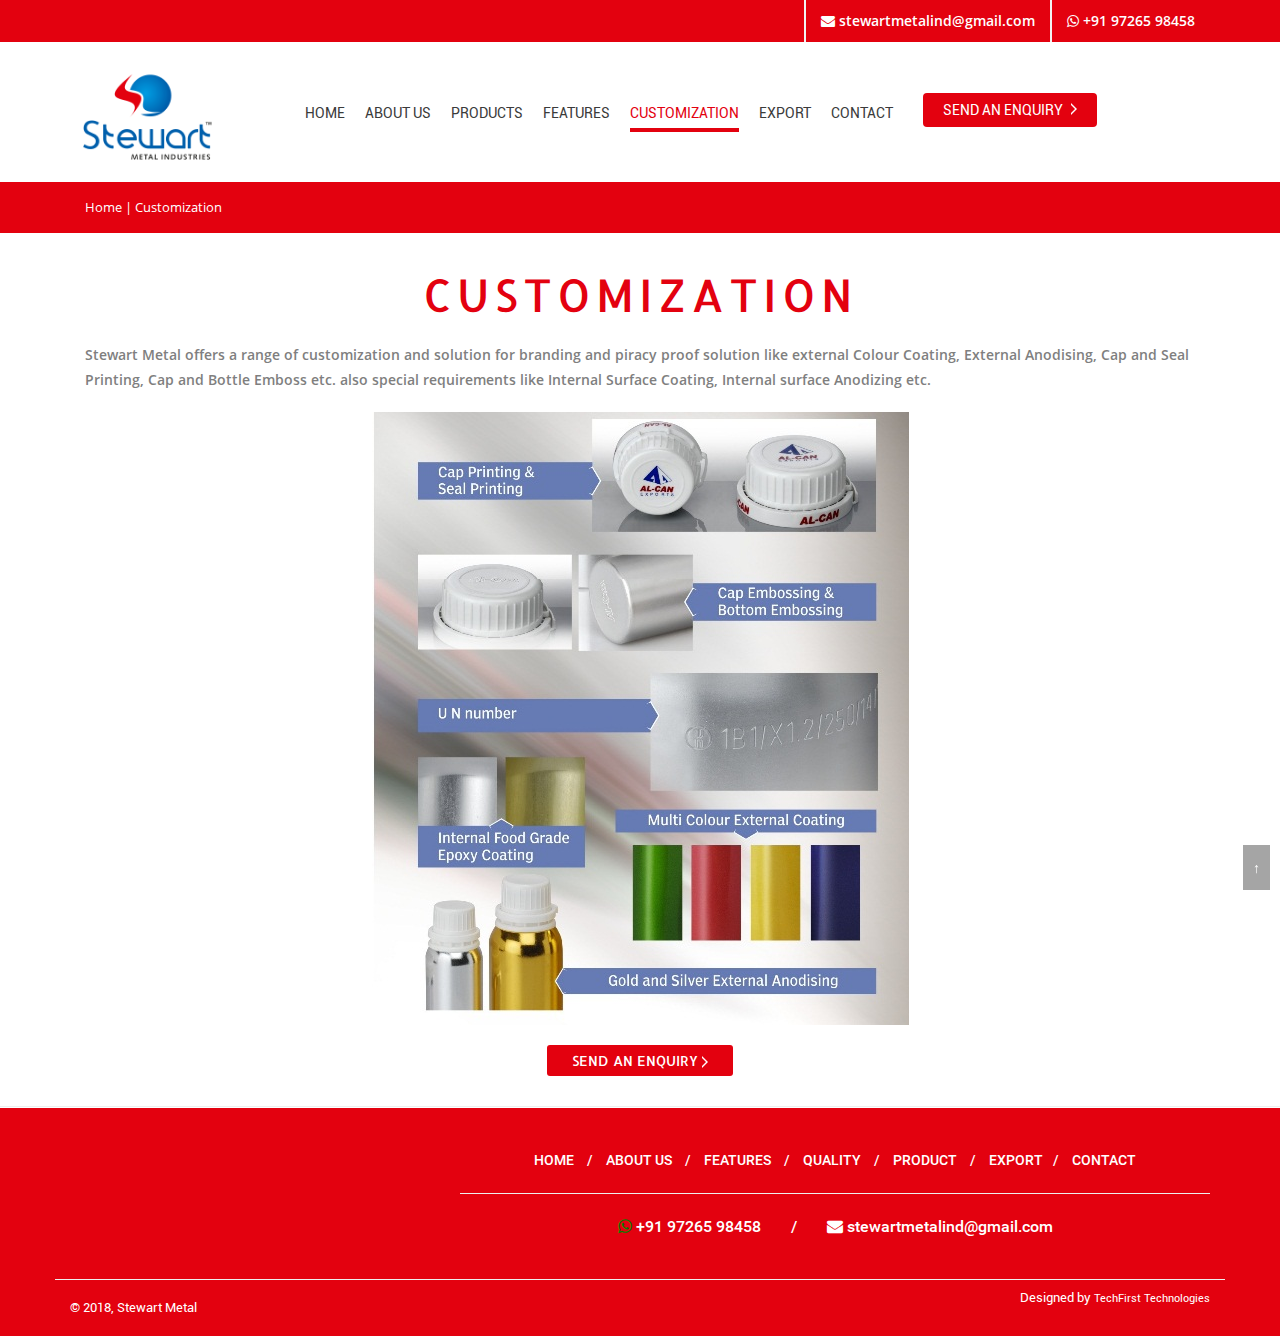
<file: public_html/customization.html>
﻿<!doctype html>
<html lang="en">
    <head>
        <meta charset="UTF-8">
        <meta name="viewport" content="width=device-width, initial-scale=1">
        <title>Stewart Metal | Customization</title>
        <meta name="description" content="Stewart Metal">
        <meta name="keywords" content="">    
        <meta name="author" content="">
        <meta name="revisit-after" content="3 Days">
        <meta name="copyright" content="Stewart Metal">
        <meta name="robots" content="index,follow">
        <meta name="distribution" content="global">
        <meta name="rating" content="general">
        <meta name="Updownerbot" content="noindex">  
        <link rel="stylesheet" href="css\bootstrap.min.css">   
        <link rel="stylesheet" href="css\style.css">
        <link rel="shortcut icon" href="img/fav.png" type="image/png">   
        <link href="font-awesome/css/font-awesome.min.css" rel="stylesheet" type="text/css">
    </head>
    <body>
        <div id="topbar" class="clearfix">    
            <div class="container"> 
                <!--<div class="col-1-2">                
                    <div class="callus_left">                    
                        <div id="google_translate_element"></div>
                    </div><!-- end social icons --
                </div><!-- end callus -->
                <div class="col-1-2">                
                    <div class="callus">                    
                        <span class="topbar-phone"><i class="fa fa-whatsapp" aria-hidden="true"></i> +91 97265 98458</span>                                  
                    </div> 
                    <div class="callus">                    
                        <span class="topbar-email"><i class="fa fa-envelope"></i> stewartmetalind@gmail.com </span>                                  
                    </div>
                </div>
            </div>        
        </div>  
        <nav id="myNavbar" class="navbar cust-navbar">
            <!-- Brand and toggle get grouped for better mobile display -->
            <div class="container-fluid">
                <div class="navbar-header">
                    <button type="button" class="navbar-toggle" data-toggle="collapse" data-target="#navbarCollapse">
                        <span class="sr-only">Toggle navigation</span>
                        <span class="icon-bar"></span>
                        <span class="icon-bar"></span>
                        <span class="icon-bar"></span>
                    </button>
                    <a class="navbar-brand" href="index.html"><img src="img\new_logo.png" class="s5_logo" alt=""></a>
                </div>
                <!-- Collect the nav links, forms, and other content for toggling -->
                <div class="collapse navbar-collapse" id="navbarCollapse">
                    <ul class="nav navbar-nav">
                        <li><a href="index.html">Home</a></li>
                        <li><a href="about-us.html">About US</a></li>
                        <li><a href="products.html">Products</a></li>
                        <li><a href="features.html">Features</a></li>
                        <li class="active"><a href="customization.html">Customization</a></li>
                        <li><a href="export.html">Export</a></li>
                        <li><a href="contact-us.html">Contact</a></li>
                        <li class="highlight"><a href="contact-us.html">Send an Enquiry <img src="img\arrow.png" alt=""></a></li>
                    </ul>                                 
                </div>      
                <div class="fr translate" style="margin-top:0px;">
                    <div id="google_translate_element"></div>
                </div>
            </div>
        </nav>
        <div class="bread-crumb">
            <div class="container">
                <div class="col-md-12"><a href="index.html">Home</a>  |  Customization</div>
            </div>
        </div>
        <div class="pb30">
            <div class="container">    	
                <div class="col-sm-12 mt30">
                    <div class="text-center"><h1>Customization</h1></div>
                    <p>Stewart Metal offers a range of customization and solution for branding and piracy proof solution like external Colour Coating, External Anodising, Cap and Seal Printing, Cap and Bottle Emboss etc. also special requirements like Internal Surface Coating, Internal surface Anodizing etc.</p>
                    <div class="text-center"><img src="img\custom.jpg" alt=""></div>
                    <div class="clearfix"></div>
                    <div class="text-center mt20"><a href="contact-us.html" class="sgbtn">Send an Enquiry <img src="img\arrow.png" alt=""></a></div>
                </div>


            </div>
        </div>
        <hr class="footer-sep">
        <div class="footer">
            <div class="container">
                <div class="row">
                    <style>
                        .counter  div{
                            max-width: 173px !important;
                            margin: 0px auto !important;
                        }
                    </style>
                    <div class="col-sm-4 pt20 pb20 counter">
                        <script type="text/javascript" src="//ra.revolvermaps.com/0/0/6.js?i=0ghjs2mw7s0&amp;m=7&amp;c=e63100&amp;cr1=ffffff&amp;f=arial&amp;l=0&amp;bv=90&amp;lx=-420&amp;ly=420&amp;hi=20&amp;he=7&amp;hc=a8ddff&amp;rs=80" async="async"></script>
                    </div>
                    <div class="col-sm-8 pt20 pb20">

                        <div class="text-center">
                            <p class="flink mt20">
                                <a href="index.html">Home</a> <span class="pl10 pr10">/</span>
                                <a href="about-us.html">About Us</a> <span class="pl10 pr10">/</span>
                                <a href="features.html">Features</a> <span class="pl10 pr10">/</span>
                                <a href="quality.html">Quality</a> <span class="pl10 pr10">/</span>
                                <a href="products.html">Product</a> <span class="pl10 pr10">/</span>
                                <a href="export.html">Export</a><span class="pl10 pr10">/</span>
                                <a href="contact-us.html">Contact</a>
                            </p> 
                            <hr class="mb20 sep">
                            <p class="reach-us"><i class="fa fa-whatsapp" style="color:green;" aria-hidden="true"></i> +91 97265 98458<span class="pl30 pr30">/</span><a href="mailto:stewartmetalind@gmail.com"><i class="fa fa-envelope"></i> stewartmetalind@gmail.com</a></p>            
                        </div>        
                    </div>   
                </div>
                <div class="row">
                    <hr class="sep">
                    <div class="copyright">
                        <div class="col-sm-6 pt20 pb20">&copy; 2018, Stewart Metal</div>

                        <div class="col-sm-6 text-right pt10 pb10"> Designed by <a href="http://techfirst.co.in" target="_blank">TechFirst Technologies</a></div>
                    </div>
                </div>
            </div>
        </div>
        <a class="top" href="#top" style="display: inline;">&uarr;</a>
        <script src="js\jquery.js"></script>
        <script src="js\bootstrap.min.js"></script>
        <script src="js/main.js"></script>
        <script type="text/javascript">
            function googleTranslateElementInit() {
                new google.translate.TranslateElement({pageLanguage: 'en', layout: google.translate.TranslateElement.InlineLayout.SIMPLE}, 'google_translate_element');
            }
        </script>
        <script type="text/javascript" src="//translate.google.com/translate_a/element.js?cb=googleTranslateElementInit"></script>

        <script type="text/javascript">
            $("a[href='#top']").click(function () {
                $("html, body").animate({scrollTop: 0}, "slow");
                return false;
            });
            $(window).scroll(function () {
                if ($(window).scrollTop() > 300) {
                    $(".top").fadeIn("slow");
                }
            });
            $(window).scroll(function () {
                if ($(window).scrollTop() < 300) {
                    $(".top").fadeOut("fast");
                }
            });
        </script>
    </body>
</html>
</file>
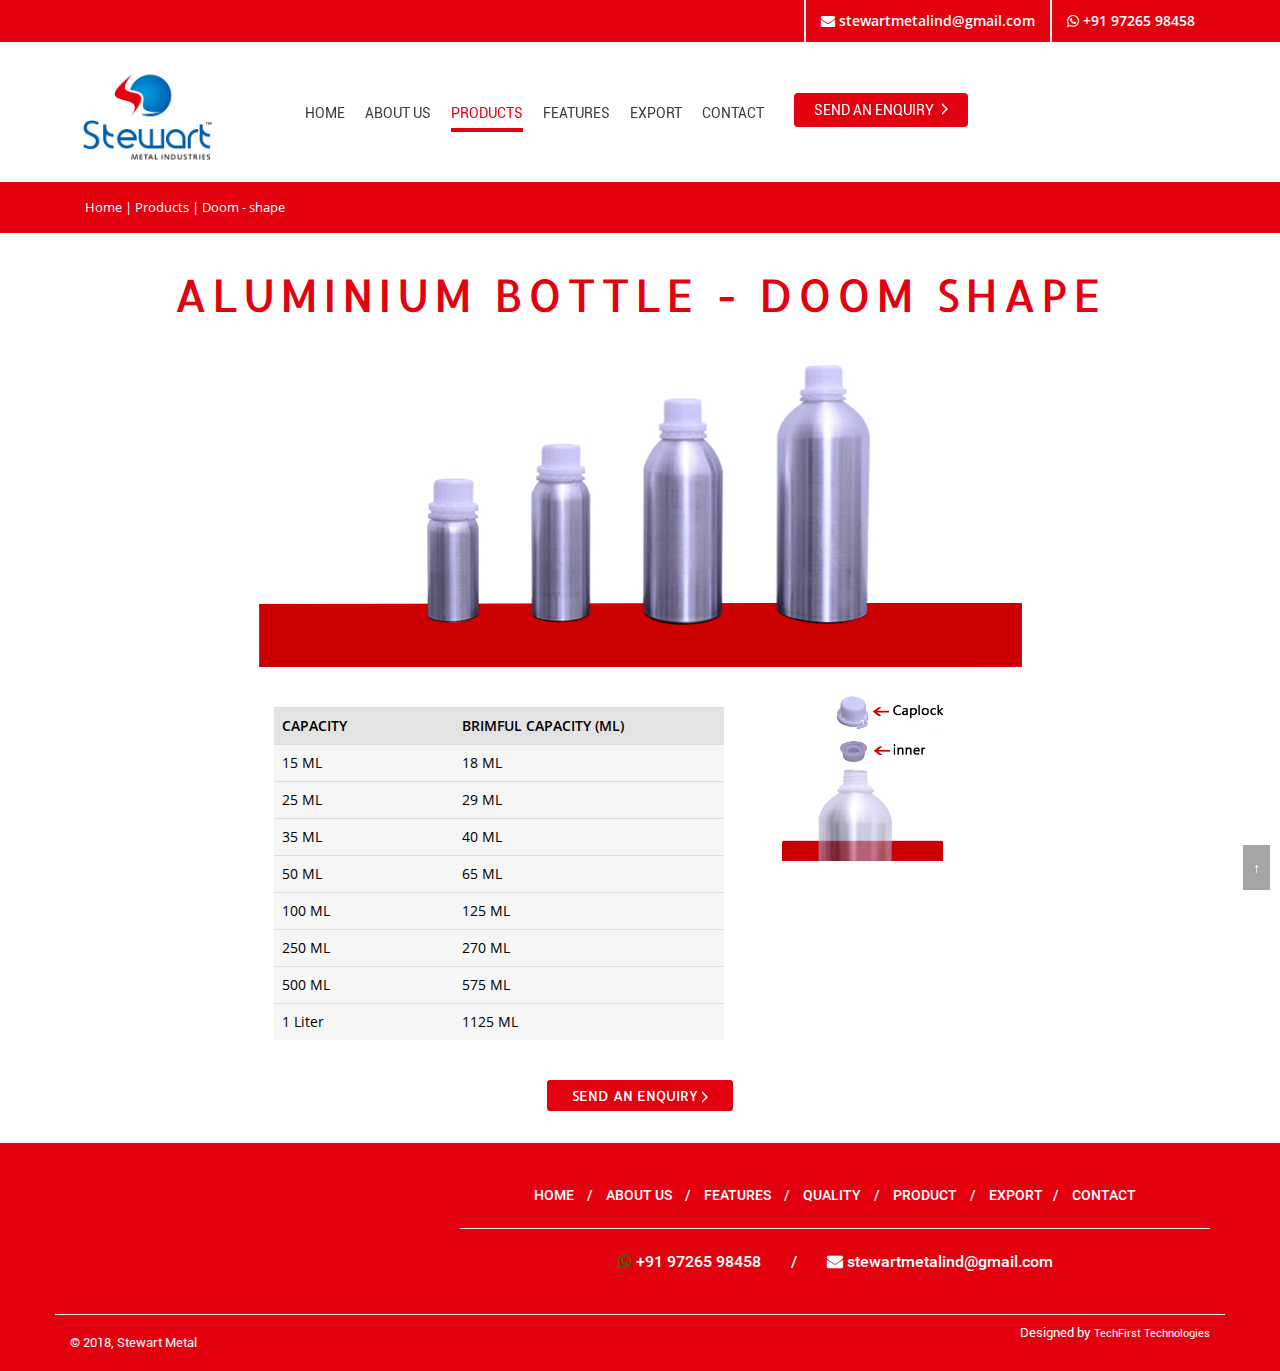
<file: public_html/doom-shape.html>
﻿<!doctype html>
<html lang="en">
    <head>
        <meta charset="UTF-8">
        <meta name="viewport" content="width=device-width, initial-scale=1">
        <title>Stewart Metal | Product</title>
        <meta name="description" content="Al-Can Exports">
        <meta name="keywords" content="">    
        <meta name="author" content="">
        <meta name="revisit-after" content="3 Days">
        <meta name="copyright" content="Al-Can Exports">
        <meta name="robots" content="index,follow">
        <meta name="distribution" content="global">
        <meta name="rating" content="general">
        <meta name="Updownerbot" content="noindex">  
        <link rel="stylesheet" href="css\bootstrap.min.css">   
        <link rel="stylesheet" href="css\style.css">
        <link rel="shortcut icon" href="img/fav.png" type="image/png">  
        <link href="font-awesome/css/font-awesome.min.css" rel="stylesheet" type="text/css">
    </head>
    <body>
        <div id="topbar" class="clearfix">    
            <div class="container"> 
                <!--<div class="col-1-2">                
                    <div class="callus_left">                    
                        <div id="google_translate_element"></div>
                    </div>
                </div> -->
                <div class="col-1-2">                
                    <div class="callus">                    
                        <span class="topbar-phone"><i class="fa fa-whatsapp" aria-hidden="true"></i> +91 97265 98458</span>                                  
                    </div> 
                    <div class="callus">                    
                        <span class="topbar-email"><i class="fa fa-envelope"></i> stewartmetalind@gmail.com </span>                                  
                    </div>
                </div>
            </div>        
        </div> 
        <nav id="myNavbar" class="navbar cust-navbar stuck">
            <!-- Brand and toggle get grouped for better mobile display -->
            <div class="container-fluid">
                <div class="navbar-header">
                    <button type="button" class="navbar-toggle" data-toggle="collapse" data-target="#navbarCollapse">
                        <span class="sr-only">Toggle navigation</span>
                        <span class="icon-bar"></span>
                        <span class="icon-bar"></span>
                        <span class="icon-bar"></span>
                    </button>
                    <a class="navbar-brand" href="index.html"><img src="img\new_logo.png" class="s5_logo" alt=""></a>
                </div>
                <!-- Collect the nav links, forms, and other content for toggling -->
                <div class="collapse navbar-collapse" id="navbarCollapse">
                    <ul class="nav navbar-nav">
                        <li><a href="index.html">Home</a></li>
                        <li><a href="about-us.html">About US</a></li>
                        <li class="active"><a href="products.html">Products</a></li>
                        <li><a href="features.html">Features</a></li>
                        <!-- <li><a href="customization.html">Customization</a></li> -->
                        <li><a href="export.html">Export</a></li>
                        <li><a href="contact-us.html">Contact</a></li>
                        <li class="highlight"><a href="contact-us.html">Send an Enquiry <img src="img\arrow.png" alt=""></a></li>
                    </ul>                                 
                </div>      
                <div class="fr translate" style="margin-top:0px;">
                    <div id="google_translate_element"></div>
                </div>
            </div>
        </nav>
        <div class="bread-crumb">
            <div class="container">
                <div class="col-md-12"><a href="index.html">Home</a>  |  <a href="products.html">Products</a>  |  Doom - shape </div>
            </div>
        </div>
        <div class="pb30">
            <div class="container">    	
                <div class="col-sm-12 mt30">
                    <div class="text-center">
                        <h1>ALUMINIUM BOTTLE - DOOM SHAPE</h1>
                    </div>
                    <div class="prd-detail">
                        <img src="img\doomshape.jpg" alt="doomshape" class="mb20">
                        <!-- <p>Ideal for packing samples of liquid content and storage </p>
                        <h3>Features:</h3>
                        <div class="col-sm-6">
                            <ul>
                                <li>LightWeight</li>
                                <li>Light and vapour proof</li>
                                <li>Recycle</li>
                                <li>Shockproof</li>
                            </ul>
                        </div>
                        <div class="col-sm-6">
                            <ul>
                                <li>Leakproof</li>
                                <li>Durable</li>
                                <li>Eco-Friendly</li>
                            </ul>
                        </div> 
                        <div class="clearfix mb20"></div>
                        <h3>QUALITY:</h3>
                        <div class="col-sm-12">
                            <ul>
                                <li>The bottles complies to European Standards and Regulations.</li>
                                <li>The bottles are approved for Transportation of Dangerous goods according to UN Regulations.</li>
                            </ul>
                        </div>
                        <div class="clearfix"></div> -->
                        <div class="col-md-8">
                            <table class="table mt20">
                                <tr>
                                    <th>CAPACITY</th>  
                                    <th>BRIMFUL CAPACITY (ML)</th>  
                                </tr>
                                <tr>
                                    <td>15 ML</td>  
                                    <td>18 ML</td>  
                                </tr>
                                <tr>
                                    <td>25 ML</td>
                                    <td>29 ML</td>
                                </tr>
                                <tr>
                                    <td>35 ML</td>  
                                    <td>40 ML</td>  
                                </tr>
                                <tr>
                                    <td>50 ML</td>
                                    <td>65 ML</td>
                                </tr>
                                <tr>
                                    <td>100 ML</td>  
                                    <td>125 ML</td>  
                                </tr>
                                <tr>
                                    <td>250 ML</td>
                                    <td>270 ML</td>
                                </tr>
                                <tr>
                                    <td>500 ML</td>  
                                    <td>575 ML</td>  
                                </tr>
                                <tr>
                                    <td>1 Liter</td>
                                    <td>1125 ML</td>
                                </tr>
                            </table>    
                        </div>
                        <div class="col-md-3">
                            <img src="img\doomshape-singal.jpg" alt="doomshape" class="mb20">
                        </div>
                        <!--  <h3>VARIETY OF OUTER FINISH: </h3>
                                 <div class="prd-img pt20">
                                 <img src="img\frosted.png" alt="">
                                 <h4>Frosted</h4>
                             </div>
                             <div class="prd-img pt20 pr30">
                                 <img src="img\bright.png" alt=""> 
                                 <h4>NEW BRIGHT</h4>
                             </div>
                                 <div class="prd-img pt20 pr30">
                                 <img src="img\silver.png" alt=""> <img src="img\gold.png" alt=""> 
                                 <h4>ANODISED</h4>
                             </div>                    
                                 <div class="prd-img pt30">
                                 <img src="img\red.png" alt=""> <img src="img\blue.png" alt="">  <img src="img\green.png" alt="">  <img src="img\gold2.png" alt=""> 
                                 <h4>ANY COLOUR COATING</h4>
                             </div>                    
                         <div class="clearfix mb50"></div> 
                         
                         <h3>Customization: </h3>
                         <div class="prd-img pt20">
                             <img src="img\cap-print.png" alt="">
                             <h4>Cap Printing</h4>
                         </div>
                         <div class="clearfix mb20"></div>
                         <p>**Please ask for the certificate copy</p> --> 
                    </div>       
                </div>
                <div class="clearfix"></div>
                <div class="text-center mt20"><a href="contact-us.html" class="sgbtn">Send an Enquiry <img src="img\arrow.png" alt=""></a></div>
            </div>
        </div>
        <hr class="footer-sep">
        <div class="footer">
            <div class="container">
                <div class="row">
                    <style>
                        .counter  div{
                            max-width: 173px !important;
                            margin: 0px auto !important;
                        }
                    </style>
                    <div class="col-sm-4 pt20 pb20 counter">
                        <script type="text/javascript" src="//ra.revolvermaps.com/0/0/6.js?i=0ghjs2mw7s0&amp;m=7&amp;c=e63100&amp;cr1=ffffff&amp;f=arial&amp;l=0&amp;bv=90&amp;lx=-420&amp;ly=420&amp;hi=20&amp;he=7&amp;hc=a8ddff&amp;rs=80" async="async"></script>
                    </div>
                    <div class="col-sm-8 pt20 pb20">

                        <div class="text-center">
                            <p class="flink mt20">
                                <a href="index.html">Home</a> <span class="pl10 pr10">/</span>
                                <a href="about-us.html">About Us</a> <span class="pl10 pr10">/</span>
                                <a href="features.html">Features</a> <span class="pl10 pr10">/</span>
                                <a href="quality.html">Quality</a> <span class="pl10 pr10">/</span>
                                <a href="products.html">Product</a> <span class="pl10 pr10">/</span>
                                <a href="export.html">Export</a><span class="pl10 pr10">/</span>
                                <a href="contact-us.html">Contact</a>
                            </p> 
                            <hr class="mb20 sep">
                            <p class="reach-us"><i class="fa fa-whatsapp" style="color:green;" aria-hidden="true"></i> +91 97265 98458<span class="pl30 pr30">/</span><a href="mailto:stewartmetalind@gmail.com"><i class="fa fa-envelope"></i> stewartmetalind@gmail.com</a></p>            
                        </div>        
                    </div>   
                </div>
                <div class="row">
                    <hr class="sep">
                    <div class="copyright">
                        <div class="col-sm-6 pt20 pb20">&copy; 2018, Stewart Metal</div>

                        <div class="col-sm-6 text-right pt10 pb10"> Designed by <a href="http://techfirst.co.in" target="_blank">TechFirst Technologies</a></div>
                    </div>
                </div>
            </div>
        </div>
        <a class="top" href="#top" style="display: inline;">&uarr;</a>
        <script src="js\jquery.js"></script>
        <script src="js\bootstrap.min.js"></script>
        <script src="js/main.js"></script>
        <script type="text/javascript">
            function googleTranslateElementInit() {
                new google.translate.TranslateElement({pageLanguage: 'en', layout: google.translate.TranslateElement.InlineLayout.SIMPLE}, 'google_translate_element');
            }
        </script>
        <script type="text/javascript" src="//translate.google.com/translate_a/element.js?cb=googleTranslateElementInit"></script>

        <script type="text/javascript">
            $("a[href='#top']").click(function () {
                $("html, body").animate({scrollTop: 0}, "slow");
                return false;
            });
            $(window).scroll(function () {
                if ($(window).scrollTop() > 300) {
                    $(".top").fadeIn("slow");
                }
            });
            $(window).scroll(function () {
                if ($(window).scrollTop() < 300) {
                    $(".top").fadeOut("fast");
                }
            });
        </script>
    </body>
</html>
</file>
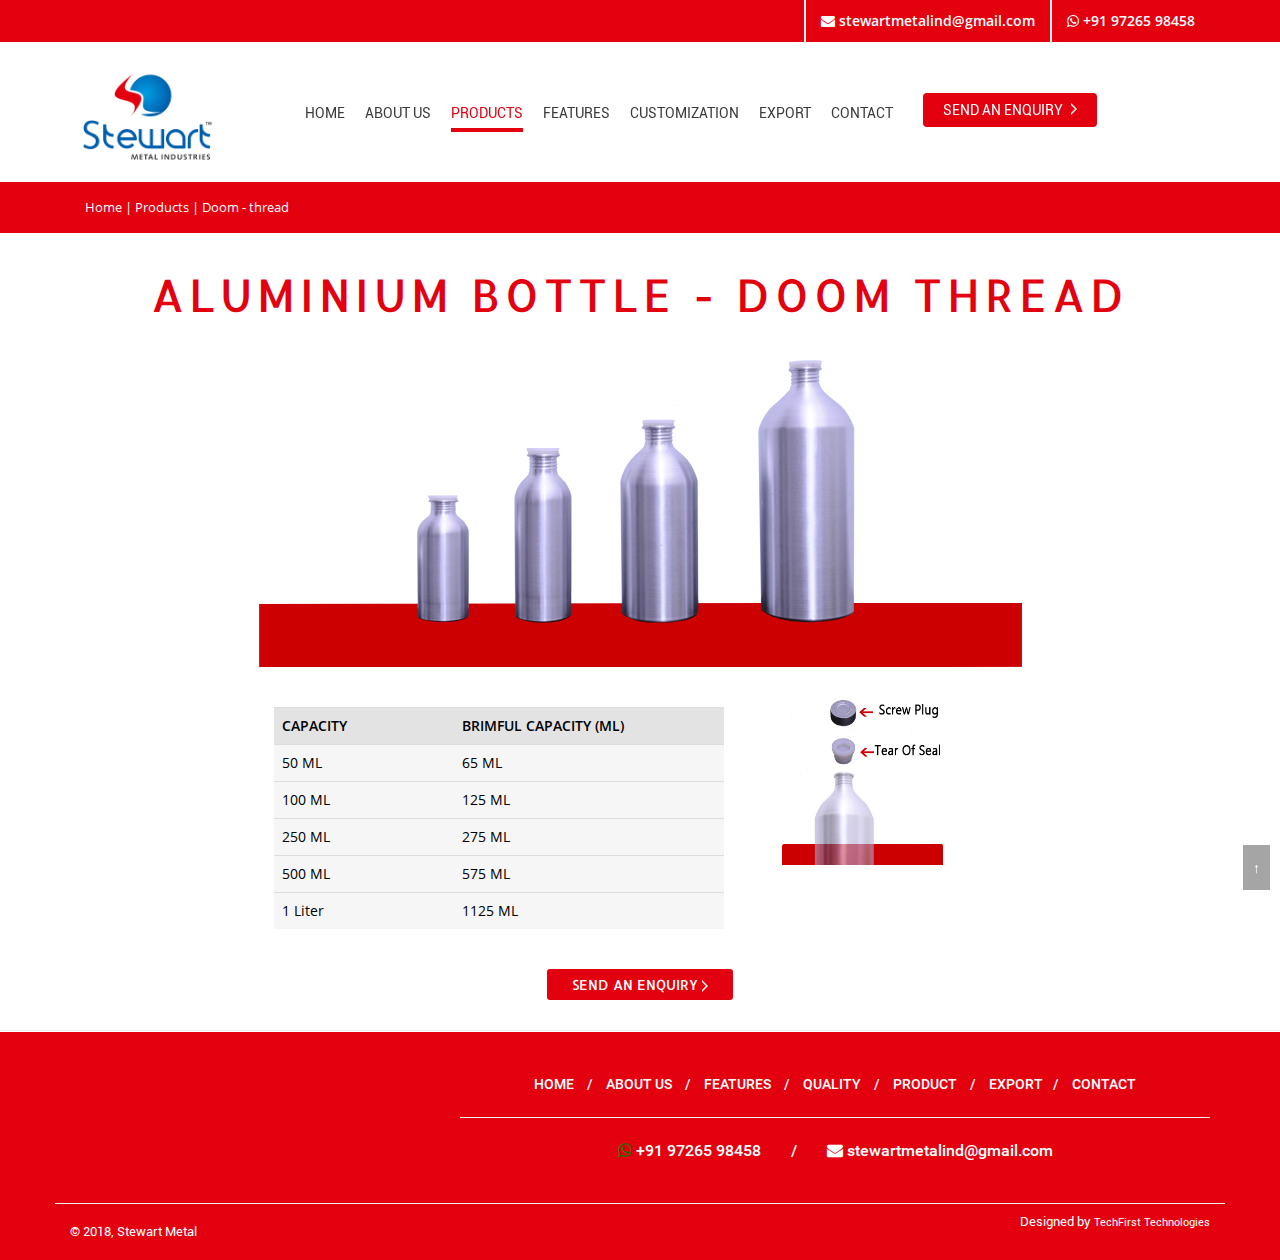
<file: public_html/doom-thread.html>
﻿<!doctype html>
<html lang="en">
    <head>
        <meta charset="UTF-8">
        <meta name="viewport" content="width=device-width, initial-scale=1">
        <title>Stewart Metal | Product</title>
        <meta name="description" content="Al-Can Exports">
        <meta name="keywords" content="">    
        <meta name="author" content="">
        <meta name="revisit-after" content="3 Days">
        <meta name="copyright" content="Al-Can Exports">
        <meta name="robots" content="index,follow">
        <meta name="distribution" content="global">
        <meta name="rating" content="general">
        <meta name="Updownerbot" content="noindex">  
        <link rel="stylesheet" href="css\bootstrap.min.css">   
        <link rel="stylesheet" href="css\style.css">
        <link rel="shortcut icon" href="img/fav.png" type="image/png">    
        <link href="font-awesome/css/font-awesome.min.css" rel="stylesheet" type="text/css">
    </head>
    <body>
        <div id="topbar" class="clearfix">    
            <div class="container"> 
                <!--<div class="col-1-2">                
                    <div class="callus_left">                    
                        <div id="google_translate_element"></div>
                    </div>
                </div> -->
                <div class="col-1-2">                
                    <div class="callus">                    
                        <span class="topbar-phone"><i class="fa fa-whatsapp" aria-hidden="true"></i> +91 97265 98458</span>                                  
                    </div> 
                    <div class="callus">                    
                        <span class="topbar-email"><i class="fa fa-envelope"></i> stewartmetalind@gmail.com </span>                                  
                    </div>
                </div>
            </div>        
        </div> 
        <nav id="myNavbar" class="navbar cust-navbar stuck">
            <!-- Brand and toggle get grouped for better mobile display -->
            <div class="container-fluid">
                <div class="navbar-header">
                    <button type="button" class="navbar-toggle" data-toggle="collapse" data-target="#navbarCollapse">
                        <span class="sr-only">Toggle navigation</span>
                        <span class="icon-bar"></span>
                        <span class="icon-bar"></span>
                        <span class="icon-bar"></span>
                    </button>
                    <a class="navbar-brand" href="index.html"><img src="img\new_logo.png" class=" s5_logo" alt=""></a>
                </div>
                <!-- Collect the nav links, forms, and other content for toggling -->
                <div class="collapse navbar-collapse" id="navbarCollapse">
                    <ul class="nav navbar-nav">
                        <li><a href="index.html">Home</a></li>
                        <li><a href="about-us.html">About US</a></li>
                        <li class="active"><a href="products.html">Products</a></li>
                        <li><a href="features.html">Features</a></li>
                        <li><a href="customization.html">Customization</a></li>
                        <li><a href="export.html">Export</a></li>
                        <li><a href="contact-us.html">Contact</a></li>
                        <li class="highlight"><a href="contact-us.html">Send an Enquiry <img src="img\arrow.png" alt=""></a></li>
                    </ul>                                 
                </div>      
                <div class="fr translate" style="margin-top:0px;">
                    <div id="google_translate_element"></div>
                </div>
            </div>
        </nav>
        <div class="bread-crumb">
            <div class="container">
                <div class="col-md-12"><a href="index.html">Home</a>  |  <a href="products.html">Products</a>  |  Doom - thread  </div>
            </div>
        </div>
        <div class="pb30">
            <div class="container">    	 
                <div class="col-sm-12 mt30">
                    <div class="text-center">
                        <h1>ALUMINIUM BOTTLE - DOOM THREAD</h1>
                    </div>
                    <div class="prd-detail">
                        <img src="img\doomthreding.jpg" alt="doomthreding" class="mb20" >
                        <div class="col-md-8">
                            <table class="table mt20">
                                <tr>
                                    <th>CAPACITY</th>  
                                    <th>BRIMFUL CAPACITY (ML)</th>
                                </tr>
                                <tr>
                                    <td>50 ML</td>  
                                    <td>65 ML</td>  
                                </tr>
                                <tr>
                                    <td>100 ML</td>
                                    <td>125 ML</td>
                                </tr>
                                <tr>
                                    <td>250 ML</td>  
                                    <td>275 ML</td>  
                                </tr>
                                <tr>
                                    <td>500 ML</td>
                                    <td>575 ML</td>
                                </tr>
                                <tr>
                                    <td>1 Liter</td>  
                                    <td>1125 ML</td>  
                                </tr>                  
                            </table>
                        </div>
                        <div class="col-md-3">
                            <img src="img\doom-thrding-singal.jpg" alt="doomthreding" class="mb20" style="height: 178px;">
                        </div>

                        <!-- <p>Ideal for Transportation of liquid content and Storage</p>
                        <h3>Features:</h3>
                        <div class="col-sm-6">
                            <ul>
                              <li>LightWeight</li>
                              <li>Light and vapour proof</li>
                              <li>Recycle</li>
                              <li>Shockproof</li>
                            </ul>
                        </div>
                        <div class="col-sm-6">
                            <ul>
                              <li>Leakproof</li>
                              <li>Durable</li>
                              <li>Eco-Friendly</li>
                            </ul>
                        </div>
                        <div class="clearfix mb20"></div>
                        <h3>QUALITY:</h3>
                        <div class="col-sm-12">
                            <ul>
                                <li>The bottles complies to European Standards and Regulations.</li>
                                <li>The bottles are approved for Transportation of Dangerous goods according to UN Regulations.</li>
                            </ul>
                        </div>
                        <div class="clearfix"></div> -->

                        <!--<h3>VARIETY OF OUTER FINISH: </h3>
                                <div class="prd-img pt30">
                                <img src="img\frosted.png" alt="">
                                <h4>Frosted</h4>
                            </div>
                            <div class="prd-img pt30 pr30">
                                <img src="img\bright.png" alt=""> 
                                <h4>NEW BRIGHT</h4>
                            </div>
                                <div class="prd-img pt30 pr30">
                                <img src="img\silver.png" alt=""> <img src="img\gold.png" alt=""> 
                                <h4>ANODISED</h4>
                            </div>                    
                                <div class="prd-img pt30">
                                <img src="img\red.png" alt=""> <img src="img\blue.png" alt="">  <img src="img\green.png" alt="">  <img src="img\gold2.png" alt=""> 
                                <h4>ANY COLOUR COATING</h4>
                            </div>                    
                        <div class="clearfix mb50"></div>
                        
                        <h3>Customization: </h3>
                        <div class="prd-img pt20">
                            <img src="img\cap-print.png" alt=""> 
                            <h4>Cap <br>Printing</h4>
                        </div>
                        <div class="prd-img pt20 pr30">
                            <img src="img\seal-print.png" alt=""> 
                            <h4>Seal <br>Printing</h4>
                        </div>
                        <div class="prd-img pt20">
                            <img src="img\cap-embossing.png" alt=""> 
                            <h4>Cap <br>Embossing</h4>
                        </div>
                        <div class="prd-img pt20">
                            <img src="img\bottom-embossing.png" alt="">
                            <h4>Bottom <br>Embossing</h4>
                        </div>
                        <div class="clearfix mb50"></div>
                        
                        <h3>INTERNAL  LACQUERING: </h3>
                        <div class="prd-img pt20 pr30">
                            <img src="img\internal-lacquering.png" alt="">
                        </div>
                        <div class="clearfix mb20"></div>
                        <p>**Please ask for the certificate copy</p>-->
                    </div>       
                </div>
                <div class="clearfix"></div>
                <div class="text-center mt20"><a href="contact-us.html" class="sgbtn">Send an Enquiry <img src="img\arrow.png" alt=""></a></div>
            </div>
        </div>
        <hr class="footer-sep">
        <div class="footer">
            <div class="container">
                <div class="row">
                    <style>
                        .counter  div{
                            max-width: 173px !important;
                            margin: 0px auto !important;
                        }
                    </style>
                    <div class="col-sm-4 pt20 pb20 counter">
                        <script type="text/javascript" src="//ra.revolvermaps.com/0/0/6.js?i=0ghjs2mw7s0&amp;m=7&amp;c=e63100&amp;cr1=ffffff&amp;f=arial&amp;l=0&amp;bv=90&amp;lx=-420&amp;ly=420&amp;hi=20&amp;he=7&amp;hc=a8ddff&amp;rs=80" async="async"></script>
                    </div>
                    <div class="col-sm-8 pt20 pb20">

                        <div class="text-center">
                            <p class="flink mt20">
                                <a href="index.html">Home</a> <span class="pl10 pr10">/</span>
                                <a href="about-us.html">About Us</a> <span class="pl10 pr10">/</span>
                                <a href="features.html">Features</a> <span class="pl10 pr10">/</span>
                                <a href="quality.html">Quality</a> <span class="pl10 pr10">/</span>
                                <a href="products.html">Product</a> <span class="pl10 pr10">/</span>
                                <a href="export.html">Export</a><span class="pl10 pr10">/</span>
                                <a href="contact-us.html">Contact</a>
                            </p> 
                            <hr class="mb20 sep">
                            <p class="reach-us"><i class="fa fa-whatsapp" style="color:green;" aria-hidden="true"></i> +91 97265 98458<span class="pl30 pr30">/</span><a href="mailto:stewartmetalind@gmail.com"><i class="fa fa-envelope"></i> stewartmetalind@gmail.com</a></p>            
                        </div>        
                    </div>   
                </div>
                <div class="row">
                    <hr class="sep">
                    <div class="copyright">
                        <div class="col-sm-6 pt20 pb20">&copy; 2018, Stewart Metal</div>

                        <div class="col-sm-6 text-right pt10 pb10"> Designed by <a href="http://techfirst.co.in" target="_blank">TechFirst Technologies</a></div>
                    </div>
                </div>
            </div>
        </div>
        <a class="top" href="#top" style="display: inline;">&uarr;</a>
        <script src="js\jquery.js"></script>
        <script src="js\bootstrap.min.js"></script>
        <script src="js/main.js"></script>
        <script type="text/javascript">
            function googleTranslateElementInit() {
                new google.translate.TranslateElement({pageLanguage: 'en', layout: google.translate.TranslateElement.InlineLayout.SIMPLE}, 'google_translate_element');
            }
        </script>
        <script type="text/javascript" src="//translate.google.com/translate_a/element.js?cb=googleTranslateElementInit"></script>

        <script type="text/javascript">
            $("a[href='#top']").click(function () {
                $("html, body").animate({scrollTop: 0}, "slow");
                return false;
            });
            $(window).scroll(function () {
                if ($(window).scrollTop() > 300) {
                    $(".top").fadeIn("slow");
                }
            });
            $(window).scroll(function () {
                if ($(window).scrollTop() < 300) {
                    $(".top").fadeOut("fast");
                }
            });
        </script>
    </body>
</html>
</file>
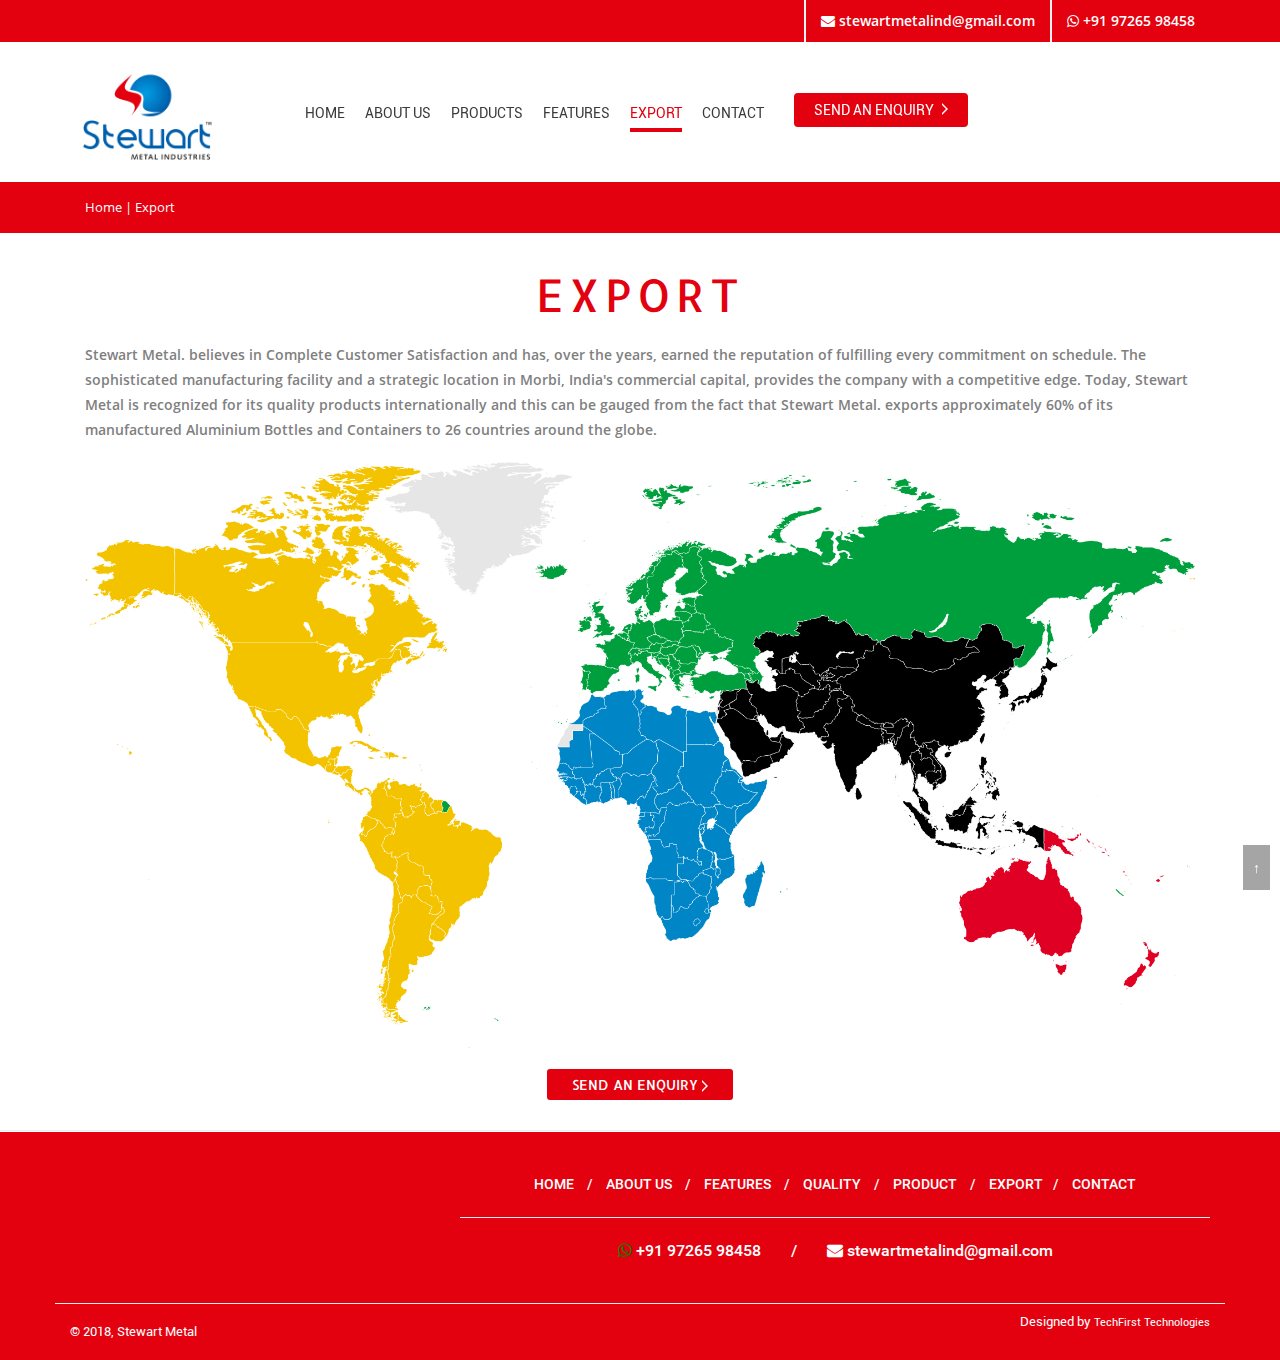
<file: public_html/export.html>
﻿<!doctype html>
<html lang="en">
    <head>
        <meta charset="UTF-8">
        <meta name="viewport" content="width=device-width, initial-scale=1">
        <title>Stewart Metal | Exports</title>
        <meta name="description" content="Stewart Metal">
        <meta name="keywords" content="">
        <meta name="author" content="">
        <meta name="revisit-after" content="3 Days">
        <meta name="copyright" content="Stewart Metal">
        <meta name="robots" content="index,follow">
        <meta name="distribution" content="global">
        <meta name="rating" content="general">
        <meta name="Updownerbot" content="noindex">  
        <link rel="stylesheet" href="css\bootstrap.min.css">   
        <link rel="stylesheet" href="css\style.css">
        <link rel="shortcut icon" href="img/fav.png" type="image/png">    
        <link href="font-awesome/css/font-awesome.min.css" rel="stylesheet" type="text/css">
    </head>
    <body>
        <div id="topbar" class="clearfix">    
            <div class="container"> 
                <!--<div class="col-1-2">                
                    <div class="callus_left">                    
                        <div id="google_translate_element"></div>
                    </div><!-- end social icons -
                </div><!-- end callus -->
                <div class="col-1-2">                
                    <div class="callus">                    
                        <span class="topbar-phone"><i class="fa fa-whatsapp" aria-hidden="true"></i> +91 97265 98458</span>                                  
                    </div> 
                    <div class="callus">                    
                        <span class="topbar-email"><i class="fa fa-envelope"></i> stewartmetalind@gmail.com </span>                                  
                    </div>
                </div>
            </div>        
        </div>  
        <nav id="myNavbar" class="navbar cust-navbar stuck">
            <!-- Brand and toggle get grouped for better mobile display -->
            <div class="container-fluid">
                <div class="navbar-header">
                    <button type="button" class="navbar-toggle" data-toggle="collapse" data-target="#navbarCollapse">
                        <span class="sr-only">Toggle navigation</span>
                        <span class="icon-bar"></span>
                        <span class="icon-bar"></span>
                        <span class="icon-bar"></span>
                    </button>
                    <a class="navbar-brand" href="index.html"><img src="img\new_logo.png"  class="s5_logo" alt="Aluminium Bottle"></a>
                </div>
                <!-- Collect the nav links, forms, and other content for toggling -->
                <div class="collapse navbar-collapse" id="navbarCollapse">
                    <ul class="nav navbar-nav">
                        <li><a href="index.html">Home</a></li>
                        <li><a href="about-us.html">About US</a></li>
                        <li><a href="products.html">Products</a></li>
                        <li><a href="features.html">Features</a></li>
                        <li class="active"><a href="export.html">Export</a></li>
                        <li><a href="contact-us.html">Contact</a></li>
                        <li class="highlight"><a href="contact-us.html">Send an Enquiry <img src="img\arrow.png" alt=""></a></li>
                    </ul>                                 
                </div>      
                <div class="fr translate">
                    <div id="google_translate_element"></div>
                </div>
            </div>
        </nav>
        <div class="bread-crumb">
            <div class="container">
                <div class="col-md-12"><a href="index.html">Home</a>  |  Export</div>
            </div>
        </div>
        <div class="pb30">
            <div class="container">    	
                <div class="col-sm-12 mt30">
                    <div class="text-center">
                        <h1>Export</h1>
                    </div>    
                    <p>Stewart Metal. believes in Complete Customer Satisfaction and has, over the years, earned the reputation of fulfilling every commitment on schedule. The sophisticated manufacturing facility and a strategic location in Morbi, India's commercial capital, provides the company with a competitive edge. Today, Stewart Metal is recognized for its quality products internationally and this can be gauged from the fact that Stewart Metal. exports approximately 60% of its manufactured Aluminium Bottles and Containers to 26 countries around the globe.</p>
                    <div class="text-center">
                        <img src="img/map.png" alt="export map" class="img-responsive">
                    </div>                 

                </div>
                <div class="clearfix"></div>
                <div class="text-center mt20"><a href="contact-us.html" class="sgbtn">Send an Enquiry <img src="img\arrow.png" alt=""></a></div>
            </div>
        </div>
        <hr class="footer-sep">
        <div class="footer">
            <div class="container">
                <div class="row">
                    <style>
                        .counter  div{
                            max-width: 173px !important;
                            margin: 0px auto !important;
                        }
                    </style>
                    <div class="col-sm-4 pt20 pb20 counter">
                        <script type="text/javascript" src="//ra.revolvermaps.com/0/0/6.js?i=0ghjs2mw7s0&amp;m=7&amp;c=e63100&amp;cr1=ffffff&amp;f=arial&amp;l=0&amp;bv=90&amp;lx=-420&amp;ly=420&amp;hi=20&amp;he=7&amp;hc=a8ddff&amp;rs=80" async="async"></script>
                    </div>
                    <div class="col-sm-8 pt20 pb20">

                        <div class="text-center">
                            <p class="flink mt20">
                                <a href="index.html">Home</a> <span class="pl10 pr10">/</span>
                                <a href="about-us.html">About Us</a> <span class="pl10 pr10">/</span>
                                <a href="features.html">Features</a> <span class="pl10 pr10">/</span>
                                <a href="quality.html">Quality</a> <span class="pl10 pr10">/</span>
                                <a href="products.html">Product</a> <span class="pl10 pr10">/</span>
                                <a href="export.html">Export</a><span class="pl10 pr10">/</span>
                                <a href="contact-us.html">Contact</a>
                            </p> 
                            <hr class="mb20 sep">
                            <p class="reach-us"><i class="fa fa-whatsapp" style="color:green;" aria-hidden="true"></i> +91 97265 98458<span class="pl30 pr30">/</span><a href="mailto:stewartmetalind@gmail.com"><i class="fa fa-envelope"></i> stewartmetalind@gmail.com</a></p>            
                        </div>        
                    </div>   
                </div>
                <div class="row">
                    <hr class="sep">
                    <div class="copyright">
                        <div class="col-sm-6 pt20 pb20">&copy; 2018, Stewart Metal</div>

                        <div class="col-sm-6 text-right pt10 pb10"> Designed by <a href="http://techfirst.co.in" target="_blank">TechFirst Technologies</a></div>
                    </div>
                </div>
            </div>
        </div>
        <a class="top" href="#top" style="display: inline;">&uarr;</a>
        <script src="js\jquery.js"></script>
        <script src="js\bootstrap.min.js"></script>
        <script src="js/main.js"></script>
        <script type="text/javascript">
            function googleTranslateElementInit() {
                new google.translate.TranslateElement({pageLanguage: 'en', layout: google.translate.TranslateElement.InlineLayout.SIMPLE}, 'google_translate_element');
            }
        </script>
        <script type="text/javascript" src="//translate.google.com/translate_a/element.js?cb=googleTranslateElementInit"></script>

        <script type="text/javascript">
            $("a[href='#top']").click(function () {
                $("html, body").animate({scrollTop: 0}, "slow");
                return false;
            });
            $(window).scroll(function () {
                if ($(window).scrollTop() > 300) {
                    $(".top").fadeIn("slow");
                }
            });
            $(window).scroll(function () {
                if ($(window).scrollTop() < 300) {
                    $(".top").fadeOut("fast");
                }
            });
        </script>
    </body>
</html>
</file>
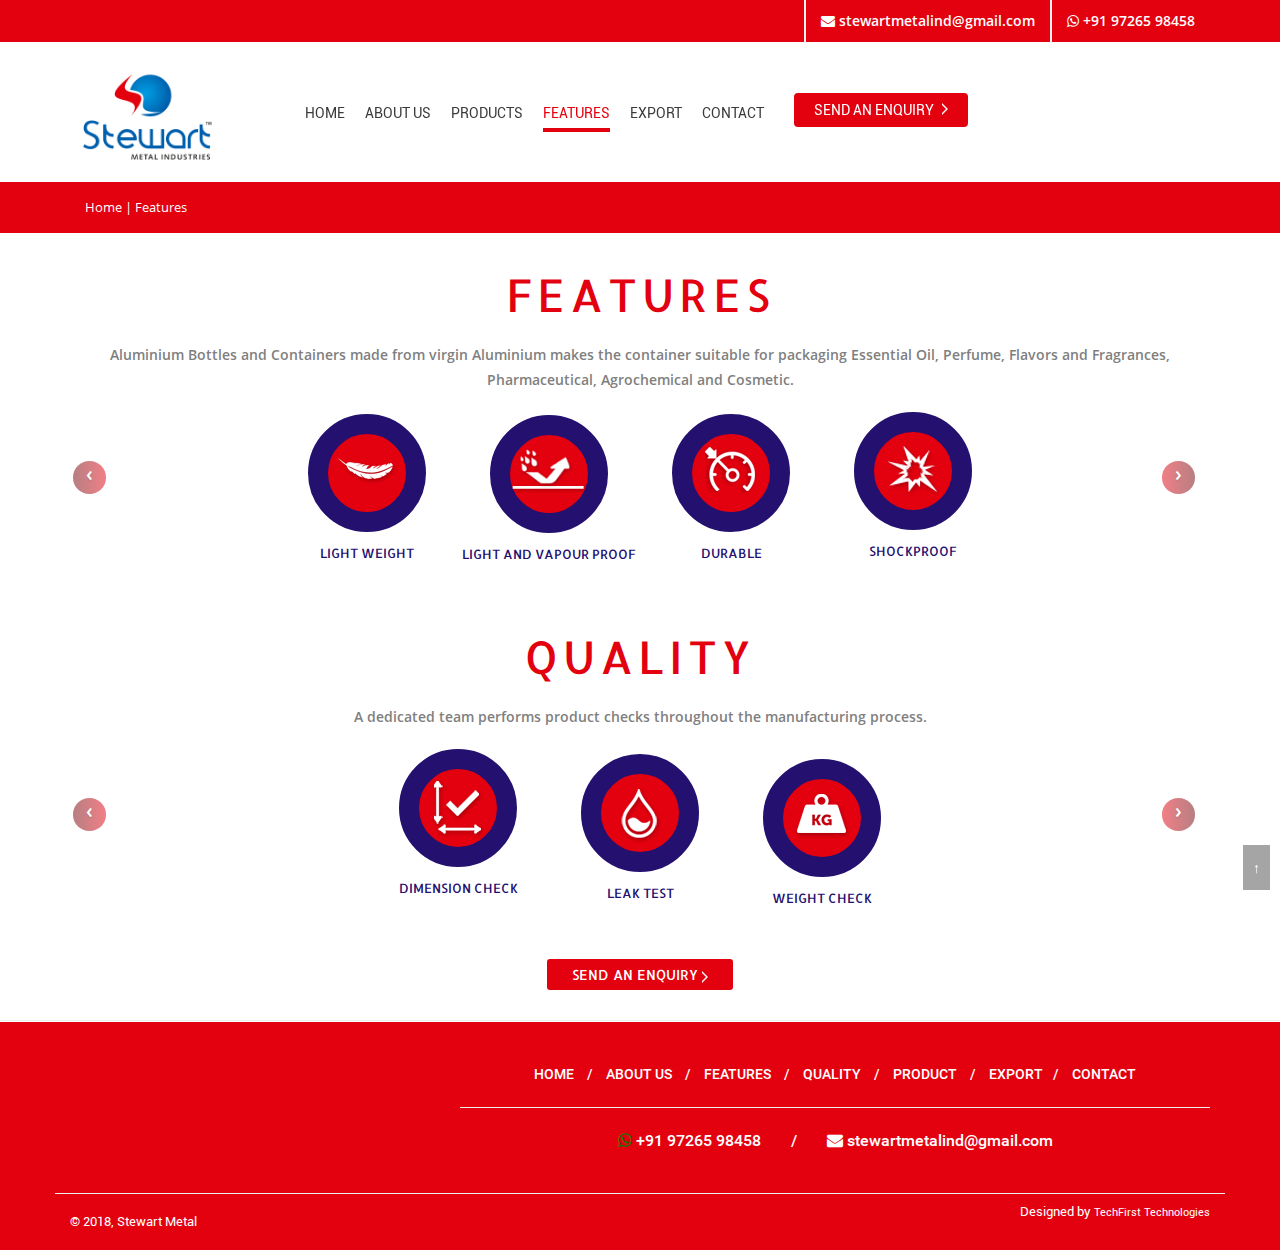
<file: public_html/features.html>
﻿<!doctype html>
<html lang="en">
    <head>
        <meta charset="UTF-8">
        <meta name="viewport" content="width=device-width, initial-scale=1">
        <title>Stewart Metal | Features</title>
        <meta name="description" content="Al-Can Exports">
        <meta name="keywords" content="">    
        <meta name="author" content="">
        <meta name="revisit-after" content="3 Days">
        <meta name="copyright" content="Stewart Metal">
        <meta name="robots" content="index,follow">
        <meta name="distribution" content="global">
        <meta name="rating" content="general">
        <meta name="Updownerbot" content="noindex">  
        <link rel="stylesheet" href="css/bootstrap.min.css">   
        <link rel="stylesheet" href="css\style.css">
        <link rel="icon" href="img/fav.png" type="image/png">    
        <link href="font-awesome/css/font-awesome.min.css" rel="stylesheet" type="text/css">
    </head>
    <body>
        <div id="topbar" class="clearfix">    
            <div class="container"> 
                <!--<div class="col-1-2">                
                    <div class="callus_left">                    
                        <div id="google_translate_element"></div>
                    </div><!-- end social icons --
                </div><!-- end callus -->
                <div class="col-1-2">                
                    <div class="callus">                    
                        <span class="topbar-phone"><i class="fa fa-whatsapp" aria-hidden="true"></i> +91 97265 98458</span>                                  
                    </div> 
                    <div class="callus">                    
                        <span class="topbar-email"><i class="fa fa-envelope"></i> stewartmetalind@gmail.com </span>                                  
                    </div>

                </div>
            </div>        
        </div> 
        <nav id="myNavbar" class="navbar cust-navbar stuck">
            <!-- Brand and toggle get grouped for better mobile display -->
            <div class="container-fluid">
                <div class="navbar-header">
                    <button type="button" class="navbar-toggle" data-toggle="collapse" data-target="#navbarCollapse">
                        <span class="sr-only">Toggle navigation</span>
                        <span class="icon-bar"></span>
                        <span class="icon-bar"></span>
                        <span class="icon-bar"></span>
                    </button>
                    <a class="navbar-brand" href="index.html"><img src="img\new_logo.png" class="s5_logo"  alt=""></a>
                </div>
                <!-- Collect the nav links, forms, and other content for toggling -->
                <div class="collapse navbar-collapse" id="navbarCollapse">
                    <ul class="nav navbar-nav">
                        <li><a href="index.html">Home</a></li>
                        <li><a href="about-us.html">About US</a></li>
                        <li><a href="products.html">Products</a></li>
                        <li class="active"><a href="features.html">Features</a></li>
                        <li><a href="export.html">Export</a></li>
                        <li><a href="contact-us.html">Contact</a></li>
                        <li class="highlight"><a href="contact-us.html">Send an Enquiry <img src="img\arrow.png" alt=""></a></li>
                    </ul>                                 
                </div>  
                <div class="fr translate">
                    <div id="google_translate_element"></div>
                </div>
            </div>
        </nav>
        <div class="bread-crumb">
            <div class="container">
                <div class="col-md-12"><a href="index.html">Home</a>  |  Features</div>
            </div>
        </div>
        <div class="pb30">
            <div class="container">    	
                <div class="col-sm-12 text-center mt30">
                    <h1>Features</h1>
                    <p>Aluminium Bottles and Containers made from virgin Aluminium makes the container suitable for packaging Essential Oil, Perfume, Flavors and Fragrances, Pharmaceutical, Agrochemical and Cosmetic.</p>

                    <div class='row'>
                        <div class='col-md-12'>
                            <div class="carousel slide media-carousel" id="media"  data-interval="5000">
                                <div class="carousel-inner">
                                    <div class="item  active">
                                        <div class="row" >
                                            <div class="quality-wrap">
                                                <div class="quality-box pt10"><img src="img\quality1.png" alt=""></div>
                                                <h5>Light Weight</h5>
                                            </div>            
                                            <div class="quality-wrap">    
                                                <div class="quality-box"><img src="img\quality2.png" alt=""></div>
                                                <h5>Light and vapour proof</h5>
                                            </div>
                                            <div class="quality-wrap">    
                                                <div class="quality-box"><img src="img\quality9.png" alt=""></div>
                                                <h5>Durable</h5>
                                            </div>

                                            <div class="quality-wrap">    
                                                <div class="quality-box"><img src="img\quality4.png" alt=""></div>
                                                <h5>shockproof</h5>
                                            </div>

                                        </div>
                                    </div>
                                    <div class="item">
                                        <div class="row">
                                            <div class="quality-wrap">    
                                                <div class="quality-box"><img src="img\quality8.png" alt=""></div>
                                                <h5>Leakproof</h5>
                                            </div>
                                            <div class="quality-wrap">    
                                                <div class="quality-box"><img src="img\quality3.png" alt=""></div>
                                                <h5>Recycle</h5>
                                            </div>
                                            <div class="quality-wrap">    
                                                <div class="quality-box"><img src="img\quality7.png" alt=""></div> 
                                                <h5>Eco-Friendly</h5>
                                            </div>  

                                        </div>
                                    </div>
                                </div>
                                <a data-slide="prev" href="#media" class="left carousel-control">‹</a>
                                <a data-slide="next" href="#media" class="right carousel-control">›</a>
                            </div>                          
                        </div>
                    </div>
                </div>
                <div class="col-sm-12 text-center mt30">
                    <h1>Quality</h1>
                    <p>A dedicated team performs product checks throughout the manufacturing process.</p>
                    <div class='row'>
                        <div class='col-md-12'>
                            <div class="carousel slide media-carousel" id="Quality"  data-interval="5000">
                                <div class="carousel-inner">
                                    <div class="item  active">
                                        <div class="row" >
                                            <div class="quality-wrap">
                                                <div class="quality-box pt10"><img src="img\quality11.png" alt="" class="p0"></div>
                                                <h5>Dimension Check</h5>
                                            </div>            
                                            <div class="quality-wrap">    
                                                <div class="quality-box"><img src="img\quality12.png" alt=""></div>
                                                <h5>Leak Test</h5>
                                            </div>
                                            <div class="quality-wrap">    
                                                <div class="quality-box"><img src="img\quality13.png" alt=""></div>
                                                <h5>Weight Check</h5>
                                            </div>
                                            <div class="clearfix"></div>


                                        </div>
                                    </div>
                                    <div class="item">
                                        <div class="row">
                                            <div class="quality-wrap">    
                                                <div class="quality-box"><img src="img\quality15.png" alt=""></div>
                                                <h5>Internal Surface Cleanliness Check</h5>
                                            </div>
                                            <div class="quality-wrap">    
                                                <div class="quality-box"><img src="img\quality14.png" alt=""></div>
                                                <h5>UN Approved for Transportation of Dangerous goods</h5>
                                            </div> 
                                        </div>
                                    </div>
                                </div>
                                <a data-slide="prev" href="#Quality" class="left carousel-control">‹</a>
                                <a data-slide="next" href="#Quality" class="right carousel-control">›</a>
                            </div>                          
                        </div>
                    </div>

                </div>
                <div class="clearfix"></div>
                <div class="text-center mt20"><a href="contact-us.html" class="sgbtn">Send an Enquiry <img src="img\arrow.png" alt=""></a></div>
            </div>
        </div>
        <hr class="footer-sep">
        <div class="footer">
            <div class="container">
                <div class="row">
                    <style>
                        .counter  div{
                            max-width: 173px !important;
                            margin: 0px auto !important;
                        }
                    </style>
                    <div class="col-sm-4 pt20 pb20 counter">
                        <script type="text/javascript" src="//ra.revolvermaps.com/0/0/6.js?i=0ghjs2mw7s0&amp;m=7&amp;c=e63100&amp;cr1=ffffff&amp;f=arial&amp;l=0&amp;bv=90&amp;lx=-420&amp;ly=420&amp;hi=20&amp;he=7&amp;hc=a8ddff&amp;rs=80" async="async"></script>
                    </div>
                    <div class="col-sm-8 pt20 pb20">

                        <div class="text-center">
                            <p class="flink mt20">
                                <a href="index.html">Home</a> <span class="pl10 pr10">/</span>
                                <a href="about-us.html">About Us</a> <span class="pl10 pr10">/</span>
                                <a href="features.html">Features</a> <span class="pl10 pr10">/</span>
                                <a href="quality.html">Quality</a> <span class="pl10 pr10">/</span>
                                <a href="products.html">Product</a> <span class="pl10 pr10">/</span>
                                <a href="export.html">Export</a><span class="pl10 pr10">/</span>
                                <a href="contact-us.html">Contact</a>
                            </p> 
                            <hr class="mb20 sep">
                            <p class="reach-us"><i class="fa fa-whatsapp" style="color:green;" aria-hidden="true"></i> +91 97265 98458<span class="pl30 pr30">/</span><a href="mailto:stewartmetalind@gmail.com"><i class="fa fa-envelope"></i> stewartmetalind@gmail.com</a></p>            
                        </div>        
                    </div>   
                </div>
                <div class="row">
                    <hr class="sep">
                    <div class="copyright">
                        <div class="col-sm-6 pt20 pb20">&copy; 2018, Stewart Metal</div>

                        <div class="col-sm-6 text-right pt10 pb10"> Designed by <a href="http://techfirst.co.in" target="_blank">TechFirst Technologies</a></div>
                    </div>
                </div>
            </div>
        </div>
        <a class="top" href="#top" style="display: inline;">&uarr;</a>
        <script src="js\jquery.js"></script>
        <script src="js\bootstrap.min.js"></script>
        <script src="js/main.js"></script>
        <script type="text/javascript">
            function googleTranslateElementInit() {
                new google.translate.TranslateElement({pageLanguage: 'en', layout: google.translate.TranslateElement.InlineLayout.SIMPLE}, 'google_translate_element');
            }
        </script><script type="text/javascript" src="//translate.google.com/translate_a/element.js?cb=googleTranslateElementInit"></script>
        <script type="text/javascript">
            $("a[href='#top']").click(function () {
                $("html, body").animate({scrollTop: 0}, "slow");
                return false;
            });
            $(window).scroll(function () {
                if ($(window).scrollTop() > 300) {
                    $(".top").fadeIn("slow");
                }
            });
            $(window).scroll(function () {
                if ($(window).scrollTop() < 300) {
                    $(".top").fadeOut("fast");
                }
            });
            $('.carousel').carousel({

            });
        </script>
    </body>
</html>
</file>
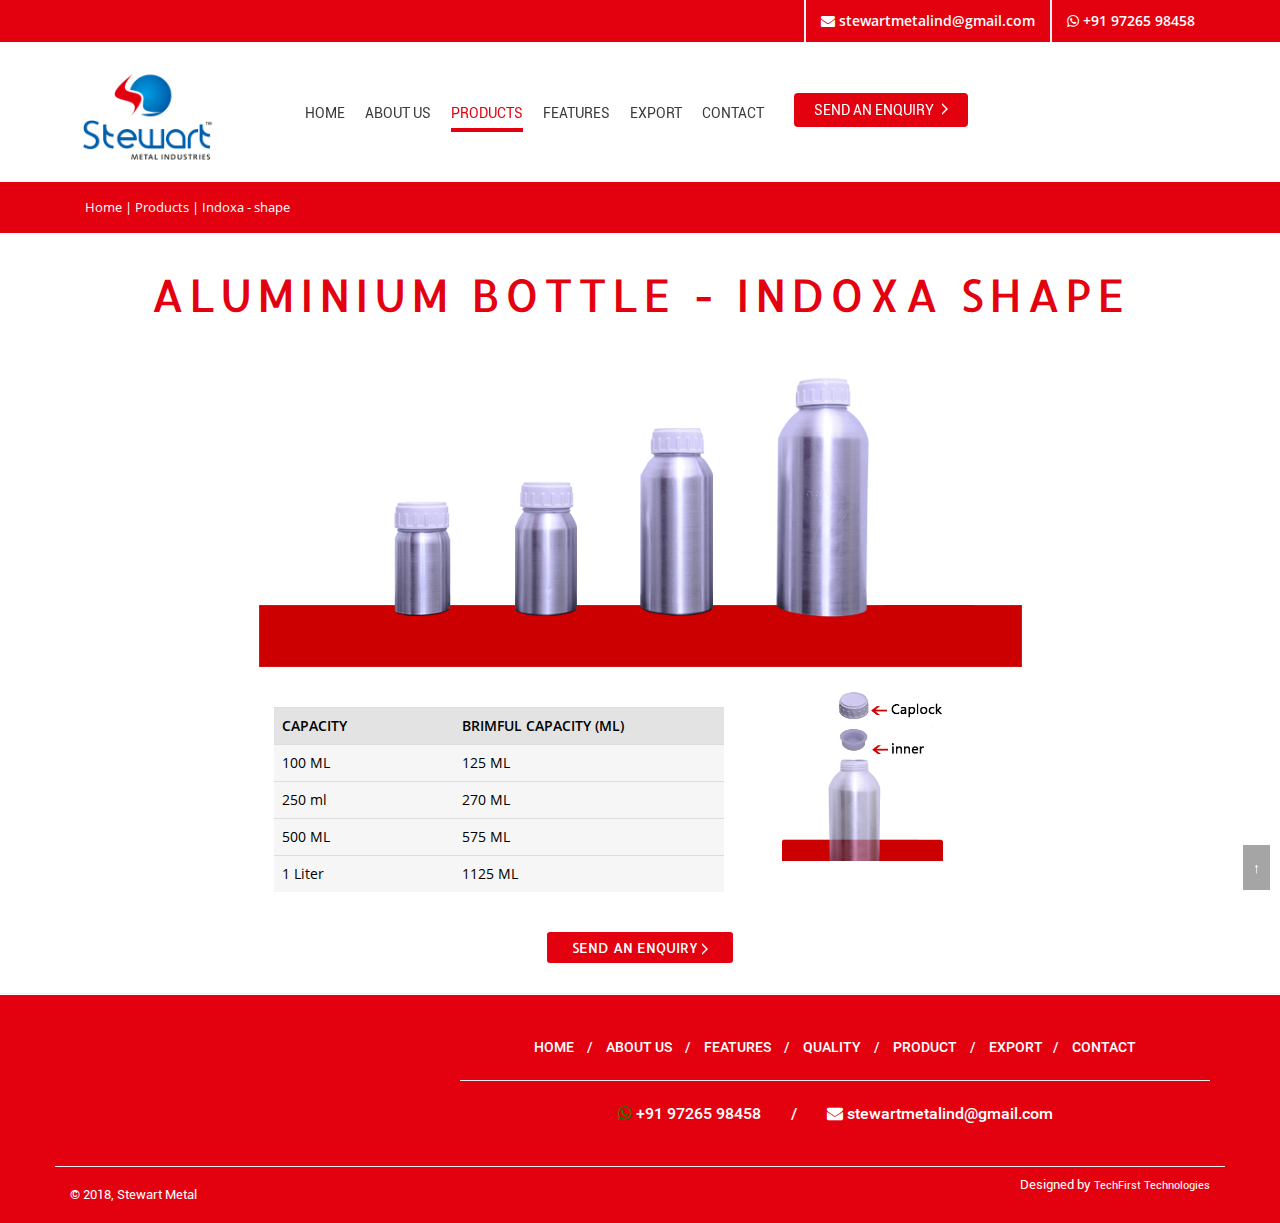
<file: public_html/indoxa-shape.html>
﻿<!doctype html>
<html lang="en">
    <head>
        <meta charset="UTF-8">
        <meta name="viewport" content="width=device-width, initial-scale=1">
        <title>Stewart Metal | Product</title>
        <meta name="description" content="Al-Can Exports">
        <meta name="keywords" content="">    
        <meta name="author" content="">
        <meta name="revisit-after" content="3 Days">
        <meta name="copyright" content="Al-Can Exports">
        <meta name="robots" content="index,follow">
        <meta name="distribution" content="global">
        <meta name="rating" content="general">
        <meta name="Updownerbot" content="noindex">  
        <link rel="stylesheet" href="css\bootstrap.min.css">   
        <link rel="stylesheet" href="css\style.css">
        <link rel="shortcut icon" href="img/fav.png" type="image/png"> 
        <link href="font-awesome/css/font-awesome.min.css" rel="stylesheet" type="text/css">
    </head>
    <body>
        <div id="topbar" class="clearfix">    
            <div class="container">
                <!--<div class="col-1-2">                
                    <div class="callus_left">                    
                        <div id="google_translate_element"></div>
                    </div>
                </div> -->
                <div class="col-1-2">                
                    <div class="callus">                    
                        <span class="topbar-phone"><i class="fa fa-whatsapp" aria-hidden="true"></i> +91 97265 98458</span>                                  
                    </div> 
                    <div class="callus">                    
                        <span class="topbar-email"><i class="fa fa-envelope"></i> stewartmetalind@gmail.com </span>                                  
                    </div>
                </div>
            </div>        
        </div> 
        <nav id="myNavbar" class="navbar cust-navbar stuck">
            <!-- Brand and toggle get grouped for better mobile display -->
            <div class="container-fluid">
                <div class="navbar-header">
                    <button type="button" class="navbar-toggle" data-toggle="collapse" data-target="#navbarCollapse">
                        <span class="sr-only">Toggle navigation</span>
                        <span class="icon-bar"></span>
                        <span class="icon-bar"></span>
                        <span class="icon-bar"></span>
                    </button>
                    <a class="navbar-brand" href="index.html"><img src="img\new_logo.png" class=" s5_logo" alt=""></a>
                </div>
                <!-- Collect the nav links, forms, and other content for toggling -->
                <div class="collapse navbar-collapse" id="navbarCollapse">
                    <ul class="nav navbar-nav">
                        <li><a href="index.html">Home</a></li>
                        <li><a href="about-us.html">About US</a></li>
                        <li class="active"><a href="products.html">Products</a></li>
                        <li><a href="features.html">Features</a></li>
                        <!-- <li><a href="customization.html">Customization</a></li> -->
                        <li><a href="export.html">Export</a></li>
                        <li><a href="contact-us.html">Contact</a></li>
                        <li class="highlight"><a href="contact-us.html">Send an Enquiry <img src="img\arrow.png" alt=""></a></li>
                    </ul>                                 
                </div>      
                <div class="fr translate" style="margin-top:0px;">
                    <div id="google_translate_element"></div>
                </div>
            </div>
        </nav>
        <div class="bread-crumb">
            <div class="container">
                <div class="col-md-12"><a href="index.html">Home</a>  |  <a href="products.html">Products</a>  |  Indoxa - shape </div>
            </div>
        </div>
        <div class="pb30">
            <div class="container">    	
                <div class="col-sm-12 mt30">
                    <div class="text-center">
                        <h1>ALUMINIUM BOTTLE - INDOXA SHAPE</h1>
                    </div>
                    <div class="prd-detail">
                        <img src="img\indoxa.jpg" alt="indoxa" class="mb20">
                        <!-- <p>Ideal for Transportation of liquid content and Storage</p>
                        <h3>Features:</h3>
                        <div class="col-sm-6">
                            <ul>
                              <li>LightWeight</li>
                              <li>Light and vapour proof</li>
                              <li>Recycle</li>
                              <li>Shockproof</li>
                            </ul>
                        </div>
                        <div class="col-sm-6">
                            <ul>
                              <li>Leakproof</li>
                              <li>Durable</li>
                              <li>Eco-Friendly</li>
                            </ul>
                        </div>
                        <div class="clearfix mb20"></div>
                        <h3>QUALITY:</h3>
                        <div class="col-sm-12">
                            <ul>
                                <li>The bottles complies to European Standards and Regulations.</li>
                                <li>The bottles are approved for Transportation of Dangerous goods according to UN Regulations.</li>
                            </ul>
                        </div>
                        <div class="clearfix"></div> -->
                        <div class="col-md-8">
                            <table class="table mt20">
                                <tr>
                                    <th>CAPACITY</th>  
                                    <th>BRIMFUL CAPACITY (ML)</th>
                                </tr>
                                <tr>
                                    <td>100 ML</td>  
                                    <td>125 ML</td>
                                </tr>
                                <tr>
                                    <td>250 ml</td>
                                    <td>270 ML</td>
                                </tr>
                                <tr>
                                    <td>500 ML</td> 
                                    <td>575 ML</td>

                                </tr>
                                <tr>
                                    <td>1 Liter</td>
                                    <td>1125 ML</td>
                                </tr>
                            </table>     
                        </div>
                        <!-- <h3>VARIETY OF OUTER FINISH: </h3>
                        <div class="prd-img pt20">
                            <img src="img\frosted.png" alt="">
                            <h4>Frosted</h4>
                        </div>
                        <div class="prd-img pt20 pr30">
                            <img src="img\bright.png" alt=""> 
                            <h4>NEW BRIGHT</h4>
                        </div>
                        <div class="prd-img pt20 pr30">
                            <img src="img\silver.png" alt=""> <img src="img\gold.png" alt=""> 
                            <h4>ANODISED</h4>
                        </div>                    
                        <div class="prd-img pt30">
                            <img src="img\red.png" alt=""> <img src="img\blue.png" alt="">  <img src="img\green.png" alt="">  <img src="img\gold2.png" alt=""> 
                            <h4>ANY COLOUR COATING</h4>
                        </div>                    
                        <div class="clearfix mb50"></div>
                        
                        <h3>Customization: </h3>
                        <div class="prd-img pt20">
                            <img src="img\cap-print.png" alt=""> 
                            <h4>Cap <br>Printing</h4>
                        </div>
                        <div class="prd-img pt20 pr30">
                            <img src="img\seal-print.png" alt=""> 
                            <h4>Seal <br>Printing</h4>
                        </div>
                        <div class="prd-img pt20">
                            <img src="img\cap-embossing.png" alt=""> 
                            <h4>Cap <br>Embossing</h4>
                        </div>
                        <div class="prd-img pt20">
                            <img src="img\bottom-embossing.png" alt="">
                            <h4>Bottom <br>Embossing</h4>
                        </div>
                        <div class="clearfix mb50"></div>
                        
                        <h3>INTERNAL LACQUERING: </h3>
                        <div class="prd-img pt20 pr30">
                            <img src="img\internal-lacquering.png" alt="">
                        </div>
                        <div class="clearfix mb20"></div>
                        <p>**Please ask for the certificate copy</p> -->
                        <div class="col-md-3">
                            <img src="img\indoxa-singal.jpg" alt="indoxa-singal" class="mb20">
                        </div>
                    </div>       
                </div>
                <div class="clearfix"></div>
                <div class="text-center mt20">
                    <a href="contact-us.html" class="sgbtn">Send an Enquiry <img src="img\arrow.png" alt=""></a>
                </div>
            </div>
        </div>
        <hr class="footer-sep">
        <div class="footer">
            <div class="container">
                <div class="row">
                    <style>
                        .counter  div{
                            max-width: 173px !important;
                            margin: 0px auto !important;
                        }
                    </style>
                    <div class="col-sm-4 pt20 pb20 counter">
                        <script type="text/javascript" src="//ra.revolvermaps.com/0/0/6.js?i=0ghjs2mw7s0&amp;m=7&amp;c=e63100&amp;cr1=ffffff&amp;f=arial&amp;l=0&amp;bv=90&amp;lx=-420&amp;ly=420&amp;hi=20&amp;he=7&amp;hc=a8ddff&amp;rs=80" async="async"></script>
                    </div>
                    <div class="col-sm-8 pt20 pb20">

                        <div class="text-center">
                            <p class="flink mt20">
                                <a href="index.html">Home</a> <span class="pl10 pr10">/</span>
                                <a href="about-us.html">About Us</a> <span class="pl10 pr10">/</span>
                                <a href="features.html">Features</a> <span class="pl10 pr10">/</span>
                                <a href="quality.html">Quality</a> <span class="pl10 pr10">/</span>
                                <a href="products.html">Product</a> <span class="pl10 pr10">/</span>
                                <a href="export.html">Export</a><span class="pl10 pr10">/</span>
                                <a href="contact-us.html">Contact</a>
                            </p> 
                            <hr class="mb20 sep">
                            <p class="reach-us"><i class="fa fa-whatsapp" style="color:green;" aria-hidden="true"></i> +91 97265 98458<span class="pl30 pr30">/</span><a href="mailto:stewartmetalind@gmail.com"><i class="fa fa-envelope"></i> stewartmetalind@gmail.com</a></p>            
                        </div>        
                    </div>   
                </div>
                <div class="row">
                    <hr class="sep">
                    <div class="copyright">
                        <div class="col-sm-6 pt20 pb20">&copy; 2018, Stewart Metal</div>

                        <div class="col-sm-6 text-right pt10 pb10"> Designed by <a href="http://techfirst.co.in" target="_blank">TechFirst Technologies</a></div>
                    </div>
                </div>
            </div>
        </div>
        <a class="top" href="#top" style="display: inline;">&uarr;</a>
        <script src="js\jquery.js"></script>
        <script src="js\bootstrap.min.js"></script>
        <script src="js/main.js"></script>
        <script type="text/javascript">
            function googleTranslateElementInit() {
                new google.translate.TranslateElement({pageLanguage: 'en', layout: google.translate.TranslateElement.InlineLayout.SIMPLE}, 'google_translate_element');
            }
        </script>
        <script type="text/javascript" src="//translate.google.com/translate_a/element.js?cb=googleTranslateElementInit"></script>

        <script type="text/javascript">
            $("a[href='#top']").click(function () {
                $("html, body").animate({scrollTop: 0}, "slow");
                return false;
            });
            $(window).scroll(function () {
                if ($(window).scrollTop() > 300) {
                    $(".top").fadeIn("slow");
                }
            });
            $(window).scroll(function () {
                if ($(window).scrollTop() < 300) {
                    $(".top").fadeOut("fast");
                }
            });
        </script>
    </body>
</html>
</file>
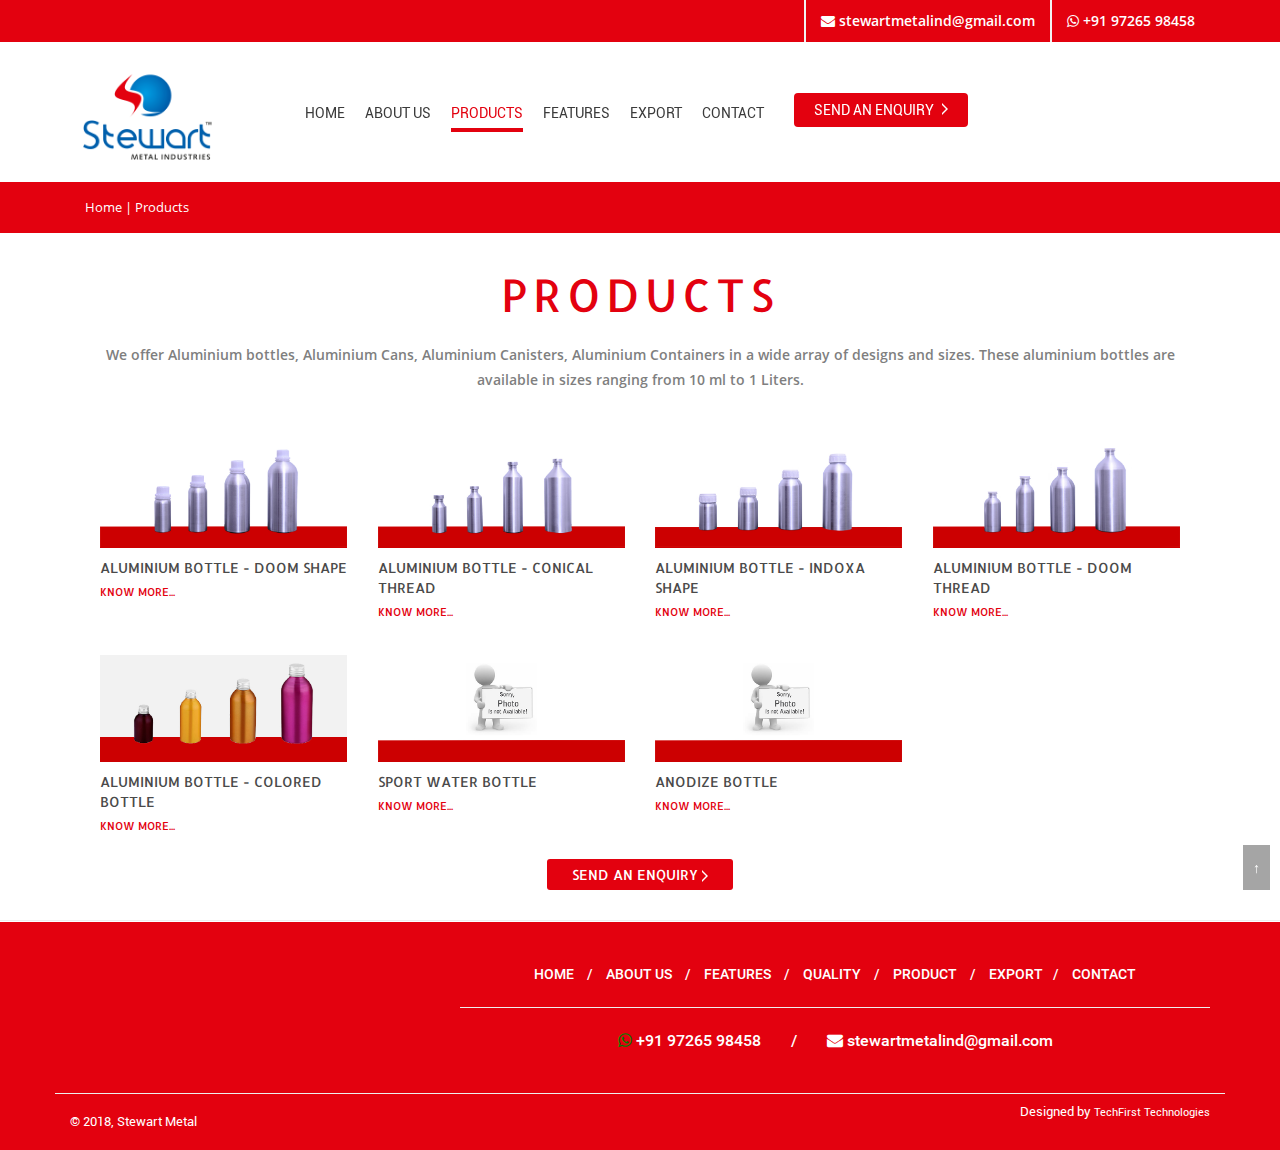
<file: public_html/products.html>
﻿<!doctype html>
<html lang="en">
    <head>
        <meta charset="UTF-8">
        <meta name="viewport" content="width=device-width, initial-scale=1">
        <title>Stewart Metal | Product</title>
        <meta name="description" content="Stewart Metal">
        <meta name="keywords" content="">    
        <meta name="author" content="">
        <meta name="revisit-after" content="3 Days">
        <meta name="copyright" content="Stewart Metal">
        <meta name="robots" content="index,follow">
        <meta name="distribution" content="global">
        <meta name="rating" content="general">
        <meta name="Updownerbot" content="noindex">  
        <link rel="stylesheet" href="css\bootstrap.min.css">   
        <link rel="stylesheet" href="css\style.css">
        <link rel="shortcut icon" href="img/fav.png" type="image/png"> 
        <link href="font-awesome/css/font-awesome.min.css" rel="stylesheet" type="text/css">
    </head>
    <body>
        <div id="topbar" class="clearfix">    
            <div class="container"> 
                <!--<div class="col-1-2">                
                    <div class="callus_left">                    
                        <div id="google_translate_element"></div>
                    </div><!-- end social icons --
                </div><!-- end callus -->
                <div class="col-1-2">                
                    <div class="callus">                    
                        <span class="topbar-phone"><i class="fa fa-whatsapp" aria-hidden="true"></i> +91 97265 98458</span>                                  
                    </div> 
                    <div class="callus">                    
                        <span class="topbar-email"><i class="fa fa-envelope"></i> stewartmetalind@gmail.com </span>                                  
                    </div>
                </div>
            </div>        
        </div> 
        <nav id="myNavbar" class="navbar cust-navbar stuck">
            <!-- Brand and toggle get grouped for better mobile display -->
            <div class="container-fluid">
                <div class="navbar-header">
                    <button type="button" class="navbar-toggle" data-toggle="collapse" data-target="#navbarCollapse">
                        <span class="sr-only">Toggle navigation</span>
                        <span class="icon-bar"></span>
                        <span class="icon-bar"></span>
                        <span class="icon-bar"></span>
                    </button>
                    <a class="navbar-brand" href="index.html"><img src="img\new_logo.png" class="s5_logo" alt=""></a>
                </div>
                <!-- Collect the nav links, forms, and other content for toggling -->
                <div class="collapse navbar-collapse" id="navbarCollapse">
                    <ul class="nav navbar-nav">
                        <li><a href="index.html">Home</a></li>
                        <li><a href="about-us.html">About US</a></li>
                        <li class="active"><a href="products.html">Products</a></li>
                        <li><a href="features.html">Features</a></li>
                        <li><a href="export.html">Export</a></li>
                        <li><a href="contact-us.html">Contact</a></li>
                        <li class="highlight"><a href="contact-us.html">Send an Enquiry <img src="img\arrow.png" alt=""></a></li>
                    </ul>                                 
                </div>      
                <div class="fr translate" >
                    <div id="google_translate_element"></div>
                </div>
            </div>
        </nav>
        <div class="bread-crumb">
            <div class="container">
                <div class="col-md-12"><a href="index.html">Home</a>  |  Products</div>
            </div>
        </div>
        <div class="pb30">
            <div class="container">    	
                <div class="col-sm-12 mt30">
                    <div class="text-center">
                        <h1>Products</h1>
                        <p>We offer Aluminium bottles, Aluminium Cans, Aluminium Canisters, Aluminium Containers in a wide array of designs and sizes. These aluminium bottles are available in sizes ranging from 10 ml to 1 Liters.</p>
                    </div>
                    <div class="product">
                        <div class="col-md-3 col-sm-4 col-xs-6 mt30">
                            <div class="ser-img mauto">
                                <a href="doom-shape.html"><img src="img\doomshape.jpg" alt="doom-shape"></a>
                                <h4>ALUMINIUM BOTTLE - DOOM SHAPE</h4>
                                <a href="doom-shape.html" class="sgbtn2">Know More...</a>
                            </div>          
                        </div>
                        <div class="col-md-3 col-sm-4 col-xs-6 mt30">
                            <div class="ser-img mauto">
                                <a href="conical-thread.html"><img src="img\conocalthred.jpg" alt="conocalthred"></a>
                                <h4>ALUMINIUM BOTTLE - CONICAL THREAD</h4>
                                <a href="conical-thread.html" class="sgbtn2">Know More...</a>
                            </div>
                        </div>
                        <div class="clearfix visible-xs-block"></div>
                        <div class="col-md-3 col-sm-4 col-xs-6 mt30">
                            <div class="ser-img mauto">
                                <a href="indoxa-shape.html"><img src="img\indoxa.jpg" alt="indoxa"></a>
                                <h4>ALUMINIUM BOTTLE - INDOXA SHAPE</h4>
                                <a href="indoxa-shape.html" class="sgbtn2">Know More...</a>
                            </div>                
                        </div>
                        <div class="clearfix visible-sm-block"></div>
                        <div class="col-md-3 col-sm-4 col-xs-6 mt30">
                            <div class="ser-img mauto">
                                <a href="doom-thread.html"><img src="img\doomthreding.jpg" alt="doomthreding"></a>
                                <h4>ALUMINIUM BOTTLE - DOOM THREAD</h4>
                                <a href="doom-thread.html" class="sgbtn2">Know More...</a>
                            </div>               
                        </div>
                        <div class="clearfix visible-xs-block visible-md-block"></div>

                        <div class="col-md-3 col-sm-4 col-xs-6 mt30">
                            <div class="ser-img mauto">
                                <a href="colored-bottle.html"><img src="img\colorbottole.jpg" alt="colorbottole"></a>
                                <h4>ALUMINIUM BOTTLE - COLORED BOTTLE</h4>
                                <a href="colored-bottle.html" class="sgbtn2">Know More...</a>
                            </div>               
                        </div>
                        <div class="clearfix visible-xs-block visible-sm-block"></div>
                        <div class="col-md-3 col-sm-4 col-xs-6 mt30">
                            <div class="ser-img mauto">
                                <a href="sport-water-bottle.html"><img src="img\no-image.jpg" alt=""></a>
                                <h4>SPORT WATER BOTTLE</h4>
                                <a href="sport-water-bottle.html" class="sgbtn2">Know More...</a>
                            </div>               
                        </div>
                        <div class="col-md-3 col-sm-4 col-xs-6 mt30">
                            <div class="ser-img mauto">
                                <a href="anodize-bottle.html"><img src="img\no-image.jpg" alt=""></a>
                                <h4>ANODIZE BOTTLE</h4>
                                <a href="anodize-bottle.html" class="sgbtn2">Know More...</a>
                            </div>               
                        </div>
                        <!-- <div class="col-md-3 col-sm-4 col-xs-6 mt30">
                            <div class="ser-img mauto">
                                 <a href="plugless-bottles.html"><img src="img\plugless.jpg" alt=""></a>
                                 <h4>PLUGLESS BOTTLES</h4>
                                 <a href="plugless-bottles.html" class="sgbtn2">Know More...</a>
                            </div>               
                        </div>
                        <div class="clearfix visible-xs-block"></div>
                        <div class="col-md-3 col-sm-4 col-xs-6 mt30">
                            <div class="ser-img mauto">
                                 <a href="plus-29-type.html"><img src="img\29.jpg" alt=""></a>
                                 <h4>ALUMINIUM BOTTLE - PLUS 29</h4>
                                 <a href="plus-29-type.html" class="sgbtn2">Know More...</a>
                            </div>               
                        </div>
                        <div class="col-md-3 col-sm-4 col-xs-6 mt30">
                            <div class="ser-img mauto">
                                 <a href="new-arrivals.html"><img src="img\new-arrivals.jpg" alt=""></a>
                                 <h4>ALUMINIUM BOTTLE FOR COSMETIC & RETAIL SEGMENT</h4>
                                 <a href="new-arrivals.html" class="sgbtn2">Know More...</a>
                            </div>               
                        </div>
                        <div class="col-md-3 col-sm-4 col-xs-6 mt30">
                            <div class="ser-img mauto">
                                 <a href="bullet-container.html"><img src="img\bullet.jpg" alt=""></a>
                                 <h4>ALUMINIUM PHARMA BULLET CONTAINERS</h4>
                                 <a href="bullet-container.html" class="sgbtn2">Know More...</a>
                            </div>               
                        </div>
                        <div class="col-md-3 col-sm-4 col-xs-6 mt30">
                            <div class="ser-img mauto">
                                 <a href="hobbock-container.html"><img src="img\hobbock.jpg" alt=""></a>
                                 <h4>ALUMINIUM PHARMA HOBBOCK CONTAINERS</h4>
                                 <a href="hobbock-container.html" class="sgbtn2">Know More...</a>
                            </div>               
                        </div>
                        <div class="clearfix visible-sm-block"></div> -->
                    </div>       
                </div>
                <div class="clearfix"></div>
                <div class="text-center mt20"><a href="contact-us.html" class="sgbtn">Send an Enquiry <img src="img\arrow.png" alt=""></a></div>
            </div>
        </div>
        <hr class="footer-sep">
        <div class="footer">
            <div class="container">
                <div class="row">
                    <style>
                        .counter  div{
                            max-width: 173px !important;
                            margin: 0px auto !important;
                        }
                    </style>
                    <div class="col-sm-4 pt20 pb20 counter">
                        <script type="text/javascript" src="//ra.revolvermaps.com/0/0/6.js?i=0ghjs2mw7s0&amp;m=7&amp;c=e63100&amp;cr1=ffffff&amp;f=arial&amp;l=0&amp;bv=90&amp;lx=-420&amp;ly=420&amp;hi=20&amp;he=7&amp;hc=a8ddff&amp;rs=80" async="async"></script>
                    </div>
                    <div class="col-sm-8 pt20 pb20">

                        <div class="text-center">
                            <p class="flink mt20">
                                <a href="index.html">Home</a> <span class="pl10 pr10">/</span>
                                <a href="about-us.html">About Us</a> <span class="pl10 pr10">/</span>
                                <a href="features.html">Features</a> <span class="pl10 pr10">/</span>
                                <a href="quality.html">Quality</a> <span class="pl10 pr10">/</span>
                                <a href="products.html">Product</a> <span class="pl10 pr10">/</span>
                                <a href="export.html">Export</a><span class="pl10 pr10">/</span>
                                <a href="contact-us.html">Contact</a>
                            </p> 
                            <hr class="mb20 sep">
                            <p class="reach-us"><i class="fa fa-whatsapp" style="color:green;" aria-hidden="true"></i> +91 97265 98458<span class="pl30 pr30">/</span><a href="mailto:stewartmetalind@gmail.com"><i class="fa fa-envelope"></i> stewartmetalind@gmail.com</a></p>            
                        </div>        
                    </div>   
                </div>
                <div class="row">
                    <hr class="sep">
                    <div class="copyright">
                        <div class="col-sm-6 pt20 pb20">&copy; 2018, Stewart Metal</div>

                        <div class="col-sm-6 text-right pt10 pb10"> Designed by <a href="http://techfirst.co.in" target="_blank">TechFirst Technologies</a></div>
                    </div>
                </div>
            </div>
        </div>
        <a class="top" href="#top" style="display: inline;">&uarr;</a>
        <script src="js\jquery.js"></script>
        <script src="js\bootstrap.min.js"></script>
        <script src="js/main.js"></script>
        <script type="text/javascript">
            function googleTranslateElementInit() {
                new google.translate.TranslateElement({pageLanguage: 'en', layout: google.translate.TranslateElement.InlineLayout.SIMPLE}, 'google_translate_element');
            }
        </script>
        <script type="text/javascript" src="//translate.google.com/translate_a/element.js?cb=googleTranslateElementInit"></script>

        <script type="text/javascript">
             $("a[href='#top']").click(function () {
                 $("html, body").animate({scrollTop: 0}, "slow");
                 return false;
             });
             $(window).scroll(function () {
                 if ($(window).scrollTop() > 300) {
                     $(".top").fadeIn("slow");
                 }
             });
             $(window).scroll(function () {
                 if ($(window).scrollTop() < 300) {
                     $(".top").fadeOut("fast");
                 }
             });
        </script>
    </body>
</html>
</file>
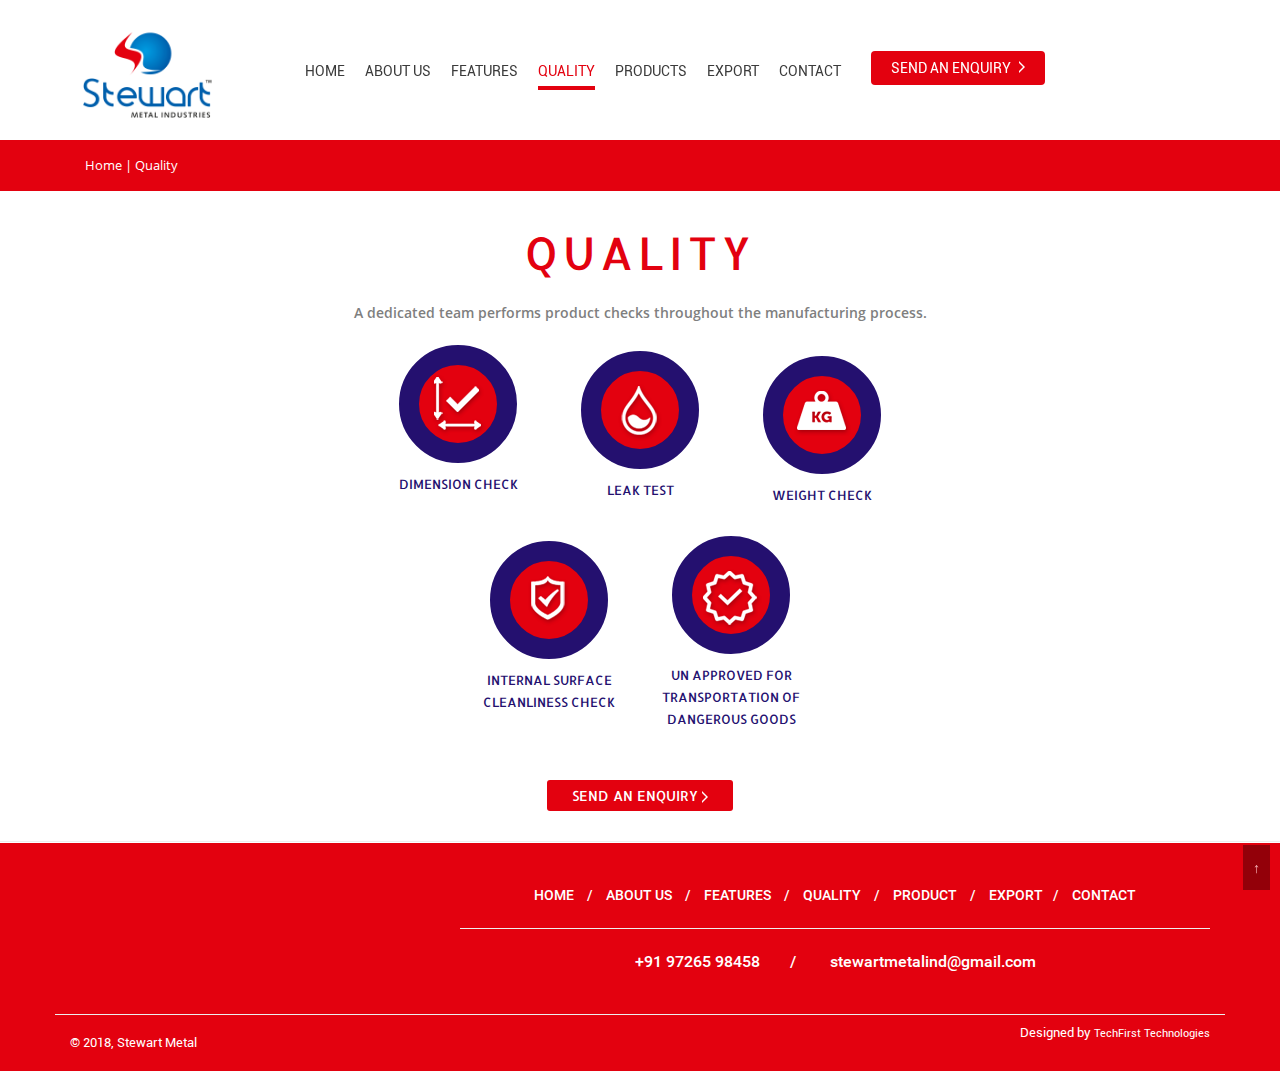
<file: public_html/quality.html>
﻿<!doctype html>
<html lang="en">
    <head>
        <meta charset="UTF-8">
        <meta name="viewport" content="width=device-width, initial-scale=1">
        <title>Stewart Metal | Quality</title>
        <meta name="description" content="Stewart Metal">
        <meta name="keywords" content="">    
        <meta name="author" content="">
        <meta name="revisit-after" content="3 Days">
        <meta name="copyright" content="Stewart Metal">
        <meta name="robots" content="index,follow">
        <meta name="distribution" content="global">
        <meta name="rating" content="general">
        <meta name="Updownerbot" content="noindex">  
        <link rel="stylesheet" href="css\bootstrap.min.css">   
        <link rel="stylesheet" href="css\style.css">
        <link rel="shortcut icon" href="img/fav.png" type="image/png">    
    </head>
    <body>
        <nav id="myNavbar" class="navbar cust-navbar stuck">
            <!-- Brand and toggle get grouped for better mobile display -->
            <div class="container-fluid">
                <div class="navbar-header">
                    <button type="button" class="navbar-toggle" data-toggle="collapse" data-target="#navbarCollapse">
                        <span class="sr-only">Toggle navigation</span>
                        <span class="icon-bar"></span>
                        <span class="icon-bar"></span>
                        <span class="icon-bar"></span>
                    </button>
                    <a class="navbar-brand" href="index.html"><img src="img\new_logo.png" alt=""></a>
                </div>
                <!-- Collect the nav links, forms, and other content for toggling -->
                <div class="collapse navbar-collapse" id="navbarCollapse">
                    <ul class="nav navbar-nav">
                        <li><a href="index.html">Home</a></li>
                        <li><a href="about-us.html">About US</a></li>
                        <li><a href="features.html">Features</a></li>
                        <li class="active"><a href="quality.html">Quality</a></li>
                        <li><a href="products.html">Products</a></li>
                        <li><a href="export.html">Export</a></li>
                        <li><a href="contact-us.html">Contact</a></li>
                        <li class="highlight"><a href="contact-us.html">Send an Enquiry <img src="img\arrow.png" alt=""></a></li>
                    </ul>                                 
                </div>      
                <div class="fr translate">
                    <div id="google_translate_element"></div><script type="text/javascript">
                        function googleTranslateElementInit() {
                            new google.translate.TranslateElement({pageLanguage: 'en', layout: google.translate.TranslateElement.InlineLayout.SIMPLE}, 'google_translate_element');
                        }
                    </script><script type="text/javascript" src="//translate.google.com/translate_a/element.js?cb=googleTranslateElementInit"></script>
                </div>          
            </div>
        </nav>
        <div class="bread-crumb">
            <div class="container">
                <div class="col-md-12"><a href="index.html">Home</a>  |  Quality</div>
            </div>
        </div>
        <div class="pb30">
            <div class="container">    	
                <div class="col-sm-12 text-center mt30">
                    <h1>Quality</h1>
                    <p>A dedicated team performs product checks throughout the manufacturing process.</p>
                    <div class="quality-section">
                        <div class="quality-wrap">
                            <div class="quality-box pt10"><img src="img\quality11.png" alt="" class="p0"></div>
                            <h5>Dimension Check</h5>
                        </div>            
                        <div class="quality-wrap">    
                            <div class="quality-box"><img src="img\quality12.png" alt=""></div>
                            <h5>Leak Test</h5>
                        </div>
                        <div class="quality-wrap">    
                            <div class="quality-box"><img src="img\quality13.png" alt=""></div>
                            <h5>Weight Check</h5>
                        </div>
                        <div class="clearfix"></div>

                        <div class="quality-wrap">    
                            <div class="quality-box"><img src="img\quality15.png" alt=""></div>
                            <h5>Internal Surface Cleanliness Check</h5>
                        </div>
                        <div class="quality-wrap">    
                            <div class="quality-box"><img src="img\quality14.png" alt=""></div>
                            <h5>UN Approved for Transportation of Dangerous goods</h5>
                        </div>                
                    </div> 

                </div>
                <div class="clearfix"></div>
                <div class="text-center mt20"><a href="contact-us.html" class="sgbtn">Send an Enquiry <img src="img\arrow.png" alt=""></a></div>
            </div>
        </div>
        <hr class="footer-sep">
        <div class="footer">
            <div class="container">
                <div class="row">
                    <style>
                        .counter  div{
                            max-width: 173px !important;
                            margin: 0px auto !important;
                        }
                    </style>
                    <div class="col-sm-4 pt20 pb20 counter">
                        <script type="text/javascript" src="//ra.revolvermaps.com/0/0/6.js?i=0ghjs2mw7s0&amp;m=7&amp;c=e63100&amp;cr1=ffffff&amp;f=arial&amp;l=0&amp;bv=90&amp;lx=-420&amp;ly=420&amp;hi=20&amp;he=7&amp;hc=a8ddff&amp;rs=80" async="async"></script>
                    </div>
                    <div class="col-sm-8 pt20 pb20">

                        <div class="text-center">
                            <p class="flink mt20">
                                <a href="index.html">Home</a> <span class="pl10 pr10">/</span>
                                <a href="about-us.html">About Us</a> <span class="pl10 pr10">/</span>
                                <a href="features.html">Features</a> <span class="pl10 pr10">/</span>
                                <a href="quality.html">Quality</a> <span class="pl10 pr10">/</span>
                                <a href="products.html">Product</a> <span class="pl10 pr10">/</span>
                                <a href="export.html">Export</a><span class="pl10 pr10">/</span>
                                <a href="contact-us.html">Contact</a>
                            </p> 
                            <hr class="mb20 sep">
                            <p class="reach-us"><i class="fa fa-whatsapp" style="color:green;" aria-hidden="true"></i> +91 97265 98458<span class="pl30 pr30">/</span><a href="mailto:stewartmetalind@gmail.com"><i class="fa fa-envelope"></i> stewartmetalind@gmail.com</a></p>            
                        </div>        
                    </div>   
                </div>
                <div class="row">
                    <hr class="sep">
                    <div class="copyright">
                        <div class="col-sm-6 pt20 pb20">&copy; 2018, Stewart Metal</div>

                        <div class="col-sm-6 text-right pt10 pb10"> Designed by <a href="http://techfirst.co.in" target="_blank">TechFirst Technologies</a></div>
                    </div>
                </div>
            </div>
        </div>
        <a class="top" href="#top" style="display: inline;">&uarr;</a>
        <script src="js\jquery.min.js"></script>
        <script src="js\bootstrap.min.js"></script>
        <script type="text/javascript">
                            $("a[href='#top']").click(function () {
                                $("html, body").animate({scrollTop: 0}, "slow");
                                return false;
                            });
                            $(window).scroll(function () {
                                if ($(window).scrollTop() > 300) {
                                    $(".top").fadeIn("slow");
                                }
                            });
                            $(window).scroll(function () {
                                if ($(window).scrollTop() < 300) {
                                    $(".top").fadeOut("fast");
                                }
                            });
        </script>
    </body>
</html>
</file>
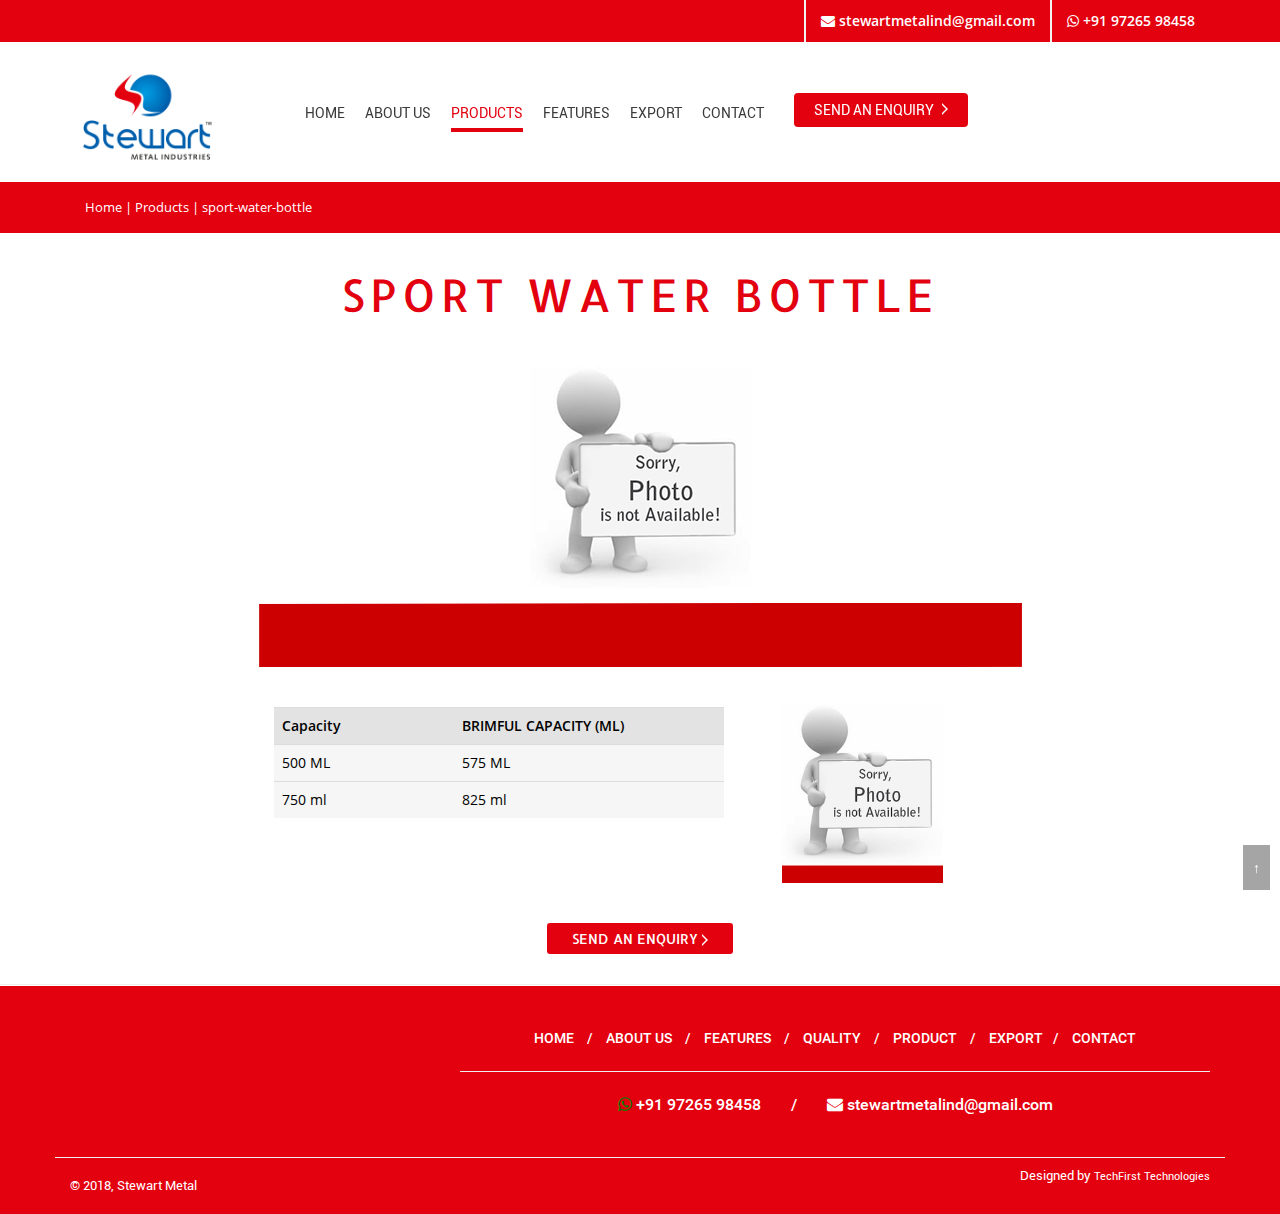
<file: public_html/sport-water-bottle.html>
﻿<!doctype html>
<html lang="en">
    <head>
        <meta charset="UTF-8">
        <meta name="viewport" content="width=device-width, initial-scale=1">
        <title>Stewart Metal | Product</title>
        <meta name="description" content="Al-Can Exports">
        <meta name="keywords" content="">    
        <meta name="author" content="">
        <meta name="revisit-after" content="3 Days">
        <meta name="copyright" content="Al-Can Exports">
        <meta name="robots" content="index,follow">
        <meta name="distribution" content="global">
        <meta name="rating" content="general">
        <meta name="Updownerbot" content="noindex">  
        <link rel="icon" type="image/png" href="img/fav.png" />
        <link rel="stylesheet" href="css\bootstrap.min.css">   
        <link rel="stylesheet" href="css\style.css">
        <link href="font-awesome/css/font-awesome.min.css" rel="stylesheet" type="text/css">

    </head>
    <body>
        <div id="topbar" class="clearfix">    
            <div class="container"> 
                <!--<div class="col-1-2">                
                    <div class="callus_left">                    
                        <div id="google_translate_element"></div>
                    </div>
                </div> -->
                <div class="col-1-2">                
                    <div class="callus">                    
                        <span class="topbar-phone"><i class="fa fa-whatsapp" aria-hidden="true"></i> +91 97265 98458</span>                                  
                    </div> 
                    <div class="callus">                    
                        <span class="topbar-email"><i class="fa fa-envelope"></i> stewartmetalind@gmail.com </span>                                  
                    </div>
                </div>
            </div>        
        </div> 
        <nav id="myNavbar" class="navbar cust-navbar stuck">
            <!-- Brand and toggle get grouped for better mobile display -->
            <div class="container-fluid">
                <div class="navbar-header">
                    <button type="button" class="navbar-toggle" data-toggle="collapse" data-target="#navbarCollapse">
                        <span class="sr-only">Toggle navigation</span>
                        <span class="icon-bar"></span>
                        <span class="icon-bar"></span>
                        <span class="icon-bar"></span>
                    </button>
                    <a class="navbar-brand" href="index.html"><img src="img\new_logo.png" alt="" class="s5_logo"></a>
                </div>
                <!-- Collect the nav links, forms, and other content for toggling -->
                <div class="collapse navbar-collapse" id="navbarCollapse">
                    <ul class="nav navbar-nav">
                        <li><a href="index.html">Home</a></li>
                        <li><a href="about-us.html">About US</a></li>
                        <li class="active"><a href="products.html">Products</a></li>
                        <li><a href="features.html">Features</a></li>
                        <!-- <li><a href="customization.html">Customization</a></li> -->
                        <li><a href="export.html">Export</a></li>
                        <li><a href="contact-us.html">Contact</a></li>
                        <li class="highlight"><a href="contact-us.html">Send an Enquiry <img src="img\arrow.png" alt=""></a></li>
                    </ul>                                 
                </div>      
                <div class="fr translate" style="margin-top: 0px;" >
                    <div id="google_translate_element"></div>
                </div>
            </div>
        </nav>
        <div class="bread-crumb">
            <div class="container">
                <div class="col-md-12"><a href="index.html">Home</a>  |  <a href="products.html">Products</a>  |  sport-water-bottle</div>
            </div>
        </div>
        <div class="pb30">
            <div class="container">    	
                <div class="col-sm-12 mt30">
                    <div class="text-center">
                        <h1>SPORT WATER BOTTLE</h1>
                    </div>
                    <div class="prd-detail">
                        <img src="img\no-image.jpg" alt="" class="mb20">
                        <!-- <p>Ideal for Transportation of Solid and Semisolid content and storage</p>
                        <h3>Features:</h3>
                        <div class="col-sm-6">
                            <ul>
                              <li>LightWeight</li>
                              <li>Light and vapour proof</li>
                              <li>Recycle</li>
                              <li>Shockproof</li>
                            </ul>
                        </div>
                        <div class="col-sm-6">
                            <ul>
                              <li>Leakproof</li>
                              <li>Durable</li>
                              <li>Eco-Friendly</li>
                            </ul>
                        </div>
                        <div class="clearfix mb20"></div>
                        <h3>QUALITY:</h3>
                        <div class="col-sm-12">
                            <ul>
                                <li>The bottles complies to European Standards and Regulations.</li>
                                <li>The bottles are approved for Transportation of Dangerous goods according to UN Regulations.</li>
                            </ul>
                        </div>
                        <div class="clearfix"></div> -->
                        <div class="col-md-8">
                            <table class="table mt20">
                                <tr>
                                    <th>Capacity</th>  
                                    <th>BRIMFUL CAPACITY (ML)</th>  
                                </tr>
                                <tr>
                                    <td>500 ML</td> 
                                    <td>575 ML</td>
                                    
                                </tr>
                                <tr>
                                    <td>750 ml</td>
                                    <td>825 ml</td>
                                </tr>
                            </table>  
                        </div>
                        <div class="col-md-3">
                            <img src="img\no-image-singal.jpg" alt="" class="mb20">
                        </div>
                        <!-- <h3>VARIETY OF OUTER FINISH: </h3>
                                <div class="prd-img pt20">
                                <img src="img\frosted.png" alt="">
                                <h4>Frosted</h4>
                            </div>
                                                                           
                        <div class="clearfix mb50"></div>
                        
                        <h3>Customization: </h3>
                        <div class="prd-img pt30">
                            <img src="img\cap-print.png" alt=""> 
                            <h4>Cap <br>Printing</h4>
                        </div>
                        <div class="prd-img pt30 pr30">
                            <img src="img\seal-print.png" alt=""> 
                            <h4>Seal <br>Printing</h4>
                        </div>
                        <div class="prd-img pt30">
                            <img src="img\cap-embossing.png" alt=""> 
                            <h4>Cap <br>Embossing</h4>
                        </div>                
                        <div class="clearfix mb20"></div>
                        <p>**Please ask for the certificate copy</p> -->
                    </div>       
                </div>
                <div class="clearfix"></div>
                <div class="text-center mt20"><a href="contact-us.html" class="sgbtn">Send an Enquiry <img src="img\arrow.png" alt=""></a></div>
            </div>
        </div>
        <hr class="footer-sep">
        <div class="footer">
            <div class="container">
                <div class="row">
                    <style>
                        .counter  div{
                            max-width: 173px !important;
                            margin: 0px auto !important;
                        }
                    </style>
                    <div class="col-sm-4 pt20 pb20 counter">
                        <script type="text/javascript" src="//ra.revolvermaps.com/0/0/6.js?i=0ghjs2mw7s0&amp;m=7&amp;c=e63100&amp;cr1=ffffff&amp;f=arial&amp;l=0&amp;bv=90&amp;lx=-420&amp;ly=420&amp;hi=20&amp;he=7&amp;hc=a8ddff&amp;rs=80" async="async"></script>
                    </div>
                    <div class="col-sm-8 pt20 pb20">

                        <div class="text-center">
                            <p class="flink mt20">
                                <a href="index.html">Home</a> <span class="pl10 pr10">/</span>
                                <a href="about-us.html">About Us</a> <span class="pl10 pr10">/</span>
                                <a href="features.html">Features</a> <span class="pl10 pr10">/</span>
                                <a href="quality.html">Quality</a> <span class="pl10 pr10">/</span>
                                <a href="products.html">Product</a> <span class="pl10 pr10">/</span>
                                <a href="export.html">Export</a><span class="pl10 pr10">/</span>
                                <a href="contact-us.html">Contact</a>
                            </p> 
                            <hr class="mb20 sep">
                            <p class="reach-us"><i class="fa fa-whatsapp" style="color:green;" aria-hidden="true"></i> +91 97265 98458<span class="pl30 pr30">/</span><a href="mailto:stewartmetalind@gmail.com"><i class="fa fa-envelope"></i> stewartmetalind@gmail.com</a></p>            
                        </div>        
                    </div>   
                </div>
                <div class="row">
                    <hr class="sep">
                    <div class="copyright">
                        <div class="col-sm-6 pt20 pb20">&copy; 2018, Stewart Metal</div>

                        <div class="col-sm-6 text-right pt10 pb10"> Designed by <a href="http://techfirst.co.in" target="_blank">TechFirst Technologies</a></div>
                    </div>
                </div>
            </div>
        </div>
        <a class="top" href="#top" style="display: inline;">&uarr;</a>
        <script src="js\jquery.js"></script>
        <script src="js\bootstrap.min.js"></script>
        <script src="js/main.js"></script>

        <script type="text/javascript">
            function googleTranslateElementInit() {
                new google.translate.TranslateElement({pageLanguage: 'en', layout: google.translate.TranslateElement.InlineLayout.SIMPLE}, 'google_translate_element');
            }
        </script>
        <script type="text/javascript" src="//translate.google.com/translate_a/element.js?cb=googleTranslateElementInit"></script>

        <script type="text/javascript">
            $("a[href='#top']").click(function () {
                $("html, body").animate({scrollTop: 0}, "slow");
                return false;
            });
            $(window).scroll(function () {
                if ($(window).scrollTop() > 300) {
                    $(".top").fadeIn("slow");
                }
            });
            $(window).scroll(function () {
                if ($(window).scrollTop() < 300) {
                    $(".top").fadeOut("fast");
                }
            });
        </script>
    </body>
</html>
</file>
